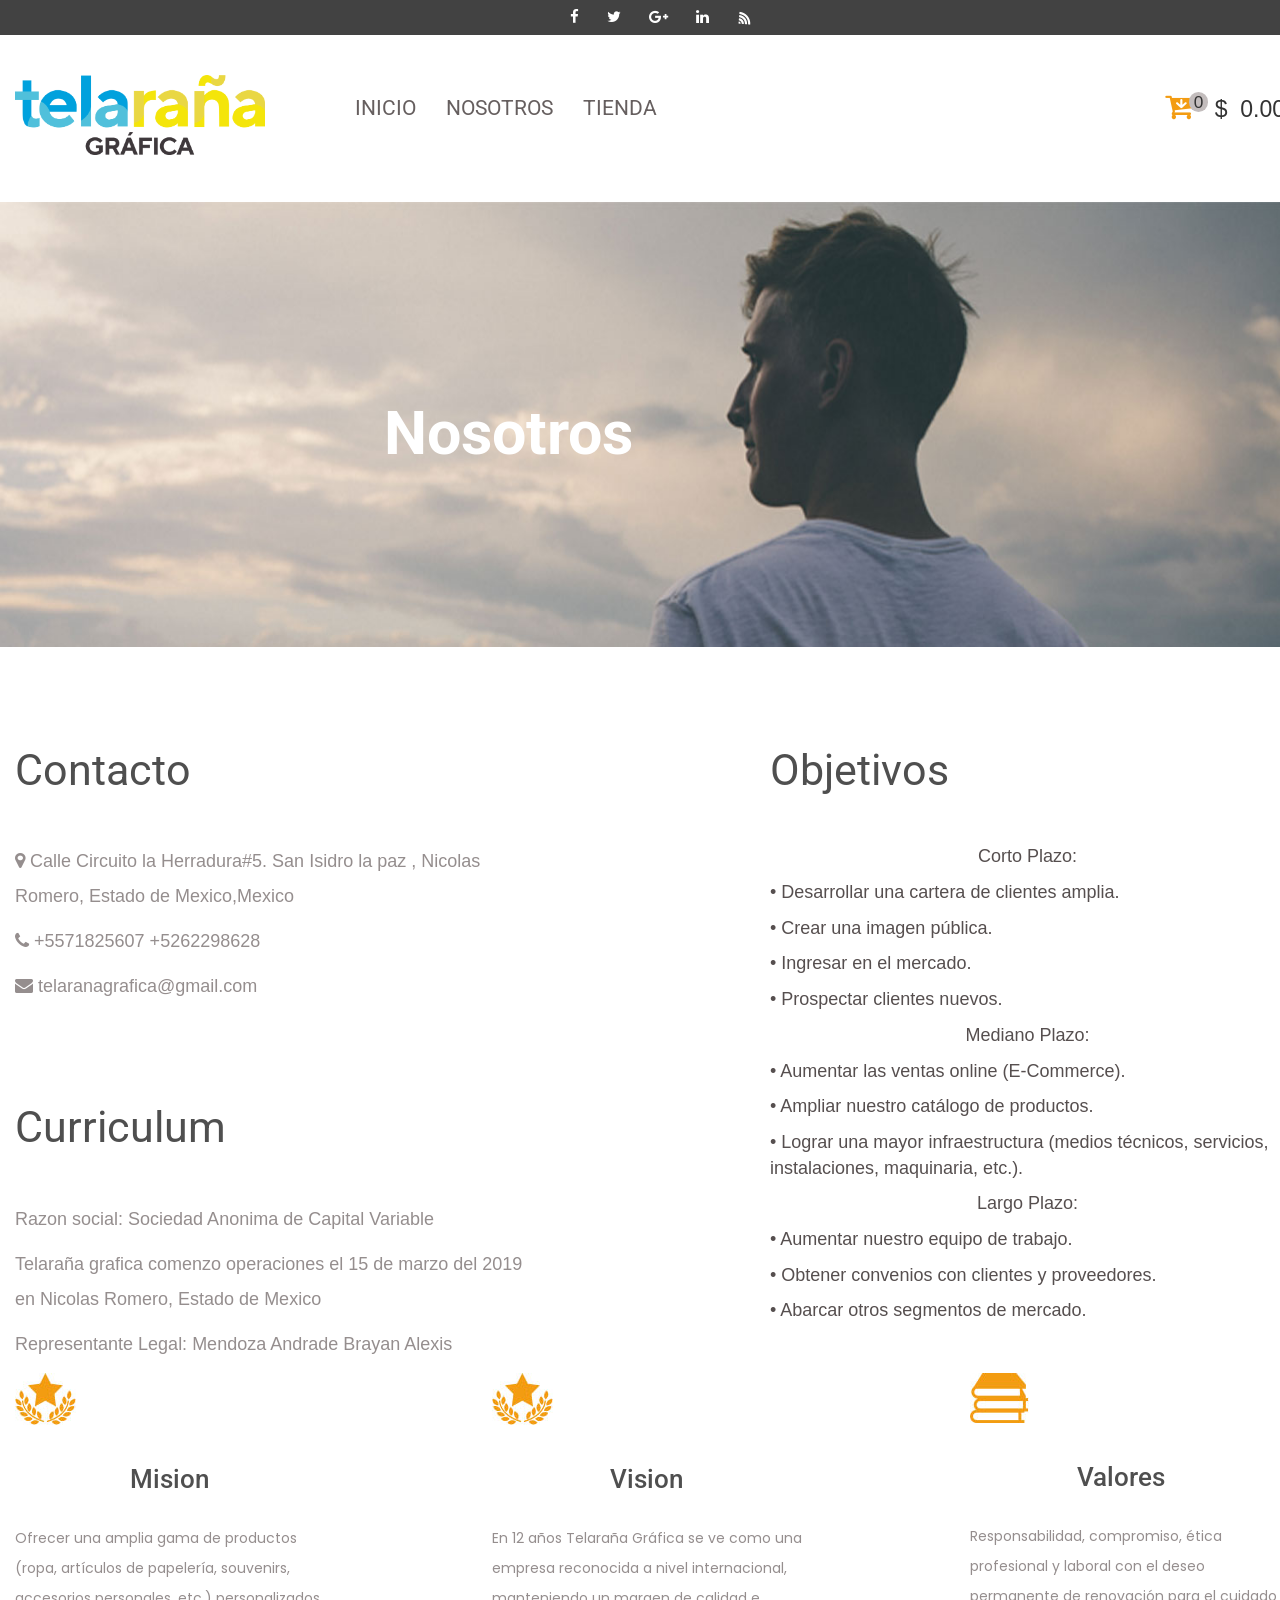
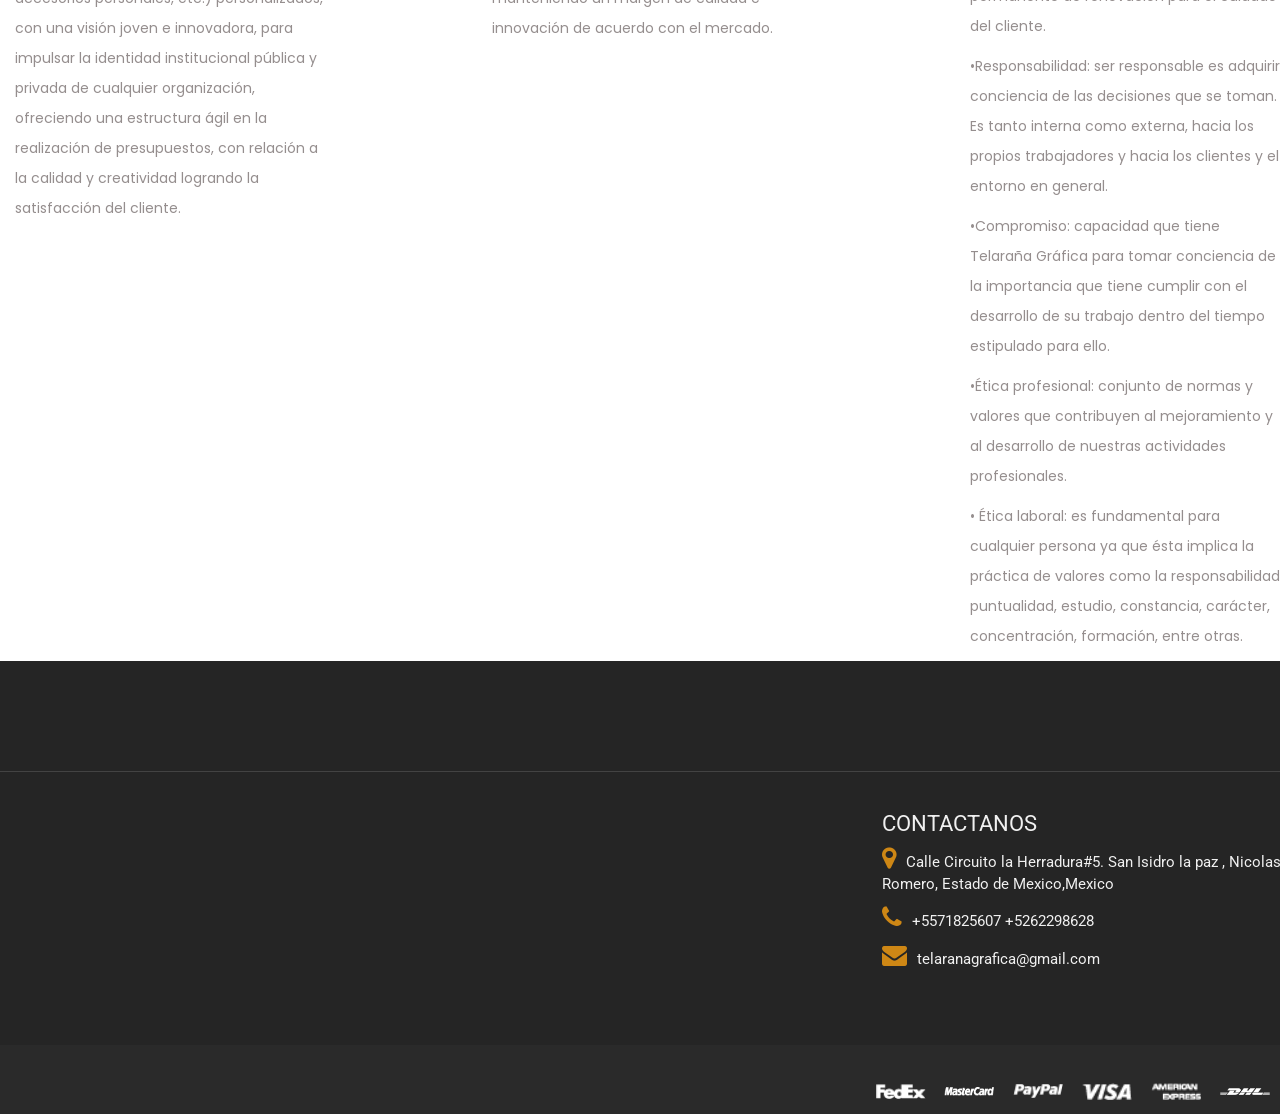
<file: html/Nosotros.html>
<!DOCTYPE html>
<html lang="en">
<head>
    <meta charset="UTF-8">
   <title>TelaranaGrafica</title>
    <link href="https://fonts.googleapis.com/css?family=Poppins" rel="stylesheet">
    <link href="https://fonts.googleapis.com/css?family=Roboto:300,400,500,700,900" rel="stylesheet">
    <link rel="stylesheet" href="../css/bootstrap.css">
    <link rel="stylesheet" href="../css/font-awesome.min.css">
    <link rel="stylesheet" href="style.css">
</head>
<body>
<header>
    <section class="header-top">
        <div class="container">
            <div class="row">
                <div class="col-md-4">
                   
              </div>
                <div class="col-md-4">
                    <div class="icon">
                       <a href="#"><i class="fa fa-facebook"></i></a>
                       <a href="#"><i class="fa fa-twitter"></i></a>
                       <a href="#"><i class="fa fa-google-plus"></i></a>
                       <a href="#"><i class="fa fa-linkedin"></i></a>
                       <a href="#"><i class="fa fa-wifi"></i></a>
                    </div>
                </div>
                <div class="col-md-4">
                   <div class="a-right">
                    
                  </div>
                </div>
            </div>
        </div>
    </section>
    <div class="clear"></div>
    <section class="header">
        <div class="container">
            <div class="row">
                <div class="col-md-3">
                   <div class="logo">
                    <a href="#"><h2><img src="../img/LETRAS.png" alt="" style="width:250px; height:80px;"></h2></a>
                   </div>
                </div>
                <div class="col-md-7">
                    <ul class="nav navbar-nav">
                  <li class="active"><a href="../index.html">INICIO</a></li>
                      <li><a href="Nosotros.html">NOSOTROS</a></li>
                      <li><a href="Produc.html">TIENDA</a>
                  
                  </ul>
                </div>
                <div class="col-md-2">
                    <div class="cart">
                        <p><i class="fa fa-cart-arrow-down"></i><sup>0</sup> &#36;&nbsp;&nbsp;0.00</p>
                    </div>
                </div>
            </div>
            <div class="row">
                <div class="col-md-12">
                   <div class="header-part">
                    
                  </div>
                </div>
            </div>
        </div>
    </section>
</header>
<section class="slider">
    <img src="../img/slider-about.jpg" alt="Slider">
    <h3>Nosotros&nbsp;</h3>
</section>
<section class="our_skill">
    <div class="container">
        <div class="row">
            <div class="col-md-6">
                <div class="text">
                    <h2>Contacto&nbsp;&nbsp;</h2>
                    <p><p><i class="fa fa-map-marker" aria-hidden="true"></i> Calle Circuito la Herradura#5. San Isidro la paz , Nicolas Romero, Estado de Mexico,Mexico&nbsp; &nbsp; &nbsp;</p>
                </a>
                 <a href="#"><p><i class="fa fa-phone" aria-hidden="true"></i> +5571825607  +5262298628&nbsp;</p>
                 </a>
                        <a href="#"><p><i class="fa fa-envelope" aria-hidden="true"></i> telaranagrafica@gmail.com</p></a></p></p>
                </div>
	  <div class="text">
          <h2>Curriculum&nbsp;&nbsp;</h2>
          <p>Razon social: Sociedad Anonima de Capital Variable</p>
          <p>Telaraña grafica comenzo operaciones el 15 de marzo del 2019 en Nicolas Romero, Estado de Mexico </p>
                <p>Representante Legal: Mendoza Andrade Brayan Alexis &nbsp;</p>
      </div>
            </div>
            <div class="col-md-6">
                 <div class="progress_bar">
                  <h2>Objetivos&nbsp;</h2>
                  <p align="center">Corto Plazo: </p>
                  <p>• Desarrollar una cartera de clientes amplia. </p>
                  <p>• Crear una imagen pública.</p>
                  <p>• Ingresar en el mercado. </p>
                  <p>• Prospectar clientes nuevos. </p>
                  <p align="center">Mediano Plazo:</p>
                  <p>• Aumentar las ventas online (E-Commerce).</p>
                  <p>• Ampliar nuestro catálogo de productos. </p>
                  <p>• Lograr una mayor infraestructura (medios técnicos, servicios, instalaciones, maquinaria, etc.).</p>
                  <p align="center"> Largo Plazo: </p>
                  <p>• Aumentar nuestro equipo de trabajo. </p>
                  <p>• Obtener convenios con clientes y proveedores. </p>
                  <p>• Abarcar otros segmentos de mercado. </p>
                 </div>
            </div>
        </div>
    </div>
</section>
<section class="features">
    <div class="container">
        <div class="row">
            <div class="col-md-12">
            
            </div>
        </div>
        <div class="row">
            <div class="col-md-4">
               <div class="text-img left">
                   <img src="../img/logo-one.jpg">
                <h3 align="center">Mision&nbsp;</h3>
                <p> Ofrecer una amplia gama de productos (ropa, artículos de papelería, souvenirs, accesorios personales, etc.) personalizados, con una visión joven e innovadora, para impulsar la identidad institucional pública y privada de cualquier organización, ofreciendo una estructura ágil en la realización de presupuestos, con relación a la calidad y creatividad logrando la satisfacción del cliente. </p>
               </div>
            </div>
            <div class="col-md-4">
               <div class="text-img center">
                   <img src="../img/logo-one.jpg">
                <h3 align="center">Vision&nbsp;</h3>
                <p>En 12 años Telaraña Gráfica se ve como una empresa reconocida a nivel internacional, manteniendo un margen de calidad e innovación de acuerdo con el mercado.</p>
               </div>
            </div>
            <div class="col-md-4">
               <div class="text-img right">
                   <img src="../img/logo-two.jpg">
                <h3 align="center">Valores&nbsp;&nbsp;</h3>
                <p> Responsabilidad, compromiso, ética profesional y laboral con el deseo permanente de renovación para el cuidado del cliente. </p>
                <p>•Responsabilidad: ser responsable es adquirir conciencia de las decisiones que se toman. Es tanto interna como externa, hacia los propios trabajadores y hacia los clientes y el entorno en general. </p>
                <p>•Compromiso: capacidad que tiene Telaraña Gráfica para tomar conciencia de la importancia que tiene cumplir con el desarrollo de su trabajo dentro del tiempo estipulado para ello. </p>
                <p>•Ética profesional: conjunto de normas y valores que contribuyen al mejoramiento y al desarrollo de nuestras actividades profesionales. </p>
                <p>• Ética laboral: es fundamental para cualquier persona ya que ésta implica la práctica de valores como la responsabilidad, puntualidad, estudio, constancia, carácter, concentración, formación, entre otras. </p>
               </div>
            </div>
        </div>
    </div>
</section>

<footer>
    <div class="footer_top">
        <div class="container">
            <div class="row">
                <div class="col-md-4">
                    
                </div>
                <div class="col-md-4 center">
                   
                </div>
                <div class="col-md-4">
                    <div class="footer-contact">
                        <h2>CONTACTANOS</h2>
                        <a href="#"><p><i class="fa fa-map-marker" aria-hidden="true"></i>Calle Circuito la Herradura#5. San Isidro la paz , Nicolas Romero, Estado de Mexico,Mexico</p></a>
                        <a href="#"><p><i class="fa fa-phone" aria-hidden="true"></i>+5571825607  +5262298628</p></a>
                        <a href="#"><p><i class="fa fa-envelope" aria-hidden="true"></i>telaranagrafica@gmail.com</p></a>
                    </div>
                </div>
            </div>
        </div>
    </div>
    <div class="footer_bottom">
       <div class="footer_overlay"></div>
        <div class="container">
            <div class="row">
                <div class="col-md-4">
                    <div class="copy_txt">
                      
                    </div>
                </div>
                <div class="col-md-8">
                    <div class="footer_logo">
                        <img src="../img/fedex.png">
                        <img src="../img/master-card.png">
                        <img src="../img/paypal.png">
                        <img src="../img/visa.png">
                        <img src="../img/american-express.png">
                        <img src="../img/dhl.png">
                    </div>
                </div>
            </div>
        </div>
    </div>
</footer>
<script src="http://code.jquery.com/jquery-1.7.1.min.js"></script>  
<script src="../js/bootstrap.min.js"></script>  
<script src="../js/active.js"></script>  
</body>
</html>
</file>
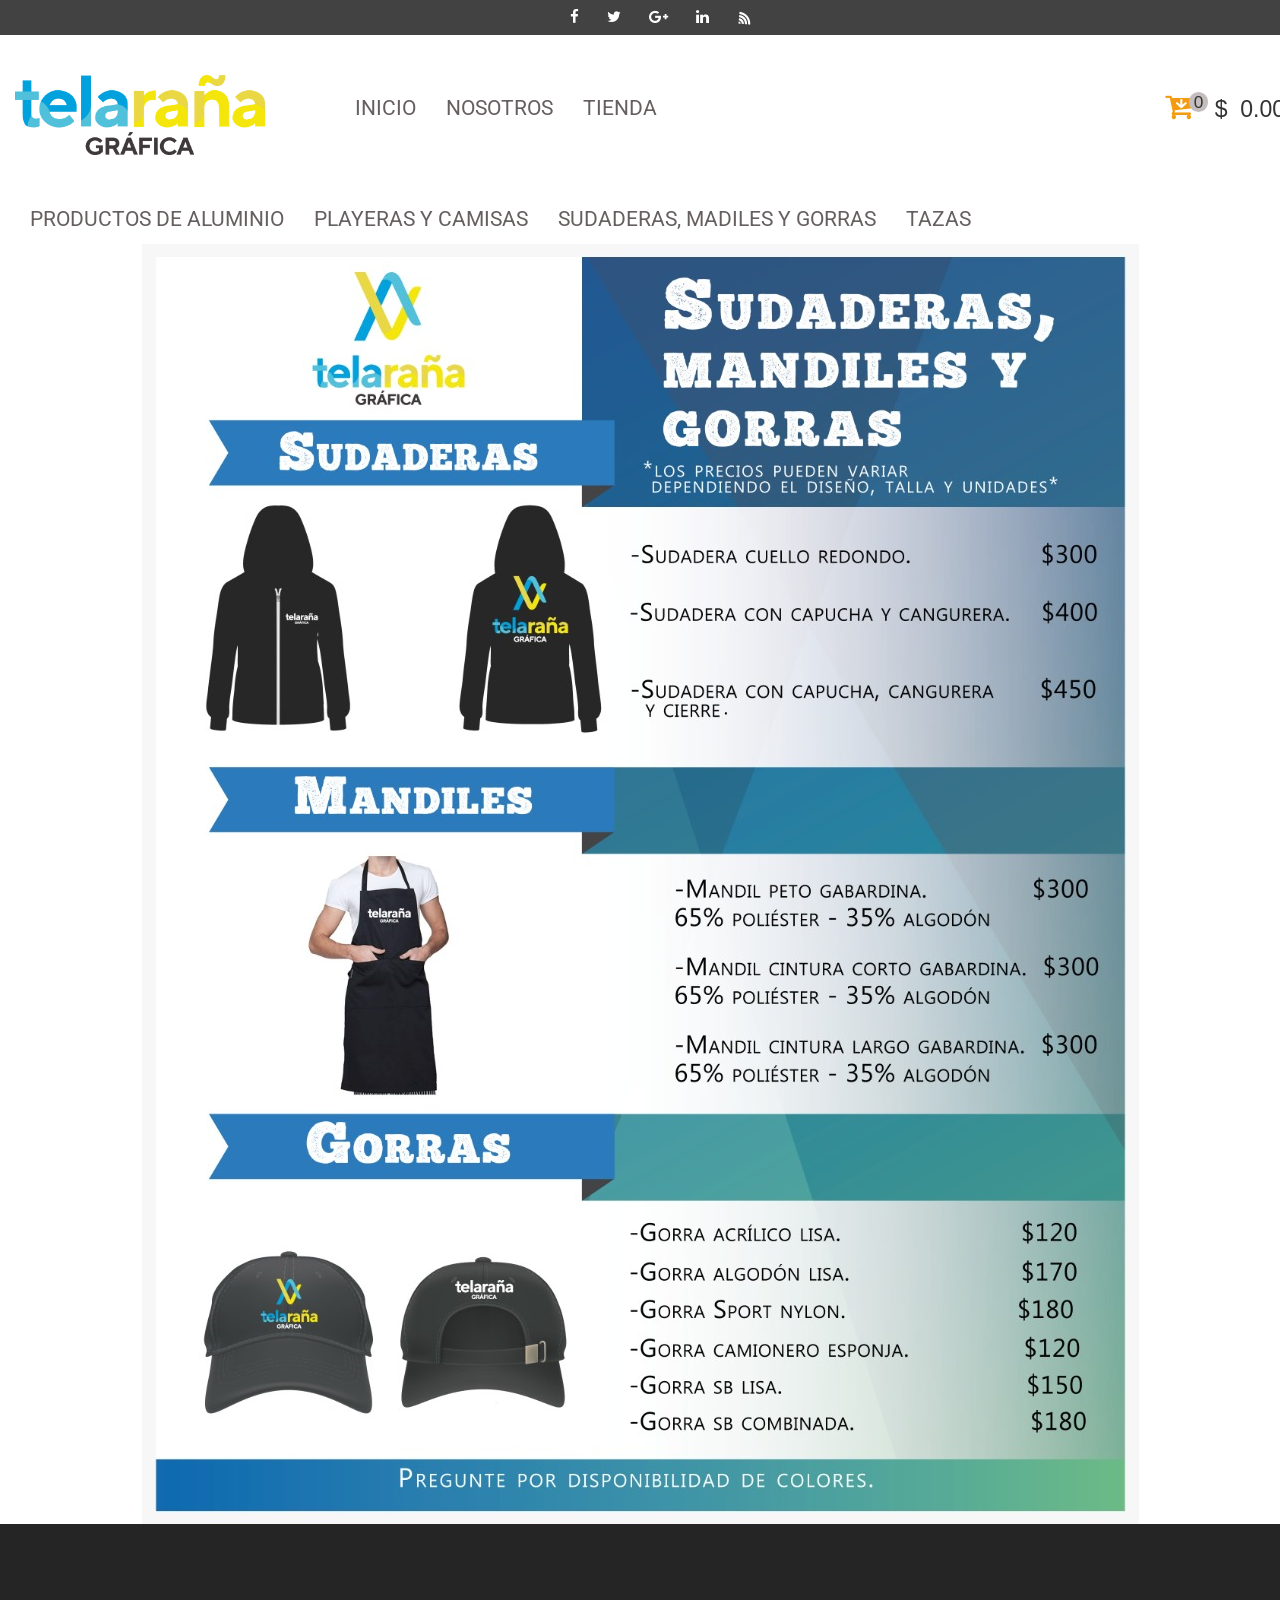
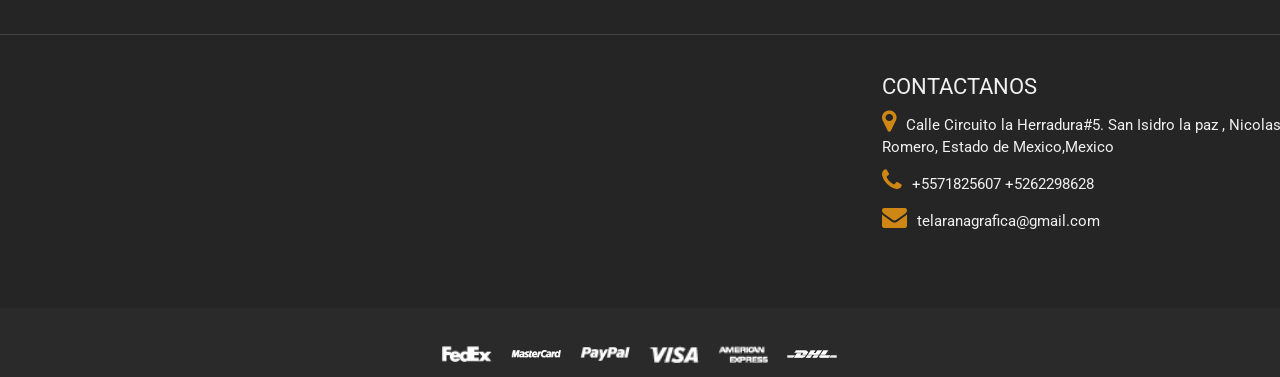
<file: html/Produc.html>
<!DOCTYPE html>
<html lang="en">
<head>
    <meta charset="UTF-8">
     <title>TelaranaGrafica</title>
    <link href="https://fonts.googleapis.com/css?family=Poppins" rel="stylesheet">
    <link href="https://fonts.googleapis.com/css?family=Roboto:300,400,500,700,900" rel="stylesheet">
    <link rel="stylesheet" href="../css/bootstrap.css">
    <link rel="stylesheet" href="../css/font-awesome.min.css">
    <link rel="stylesheet" href="../css/owl.carousel.min.css">
    <link rel="stylesheet" href="../css/owl.theme.default.min.css">
    <link rel="stylesheet" href="style.css">
</head>
<body>
<header>
    <section class="header-top">
        <div class="container">
            <div class="row">
                <div class="col-md-4">
                   
                </div>
                <div class="col-md-4">
                    <div class="icon">
                       <a href="#"><i class="fa fa-facebook"></i></a>
                       <a href="#"><i class="fa fa-twitter"></i></a>
                       <a href="#"><i class="fa fa-google-plus"></i></a>
                       <a href="#"><i class="fa fa-linkedin"></i></a>
                       <a href="#"><i class="fa fa-wifi"></i></a>
                    </div>
                </div>
                <div class="col-md-4">
                   <div class="a-right">
                     
                   </div>
                </div>
            </div>
        </div>
    </section>
    <div class="clear"></div>
    <section class="header">
        <div class="container">
            <div class="row">
                <div class="col-md-3">
                   <div class="logo">
                    <a href="#"><h2><img src="../img/LETRAS.png" alt="" style="width:250px; height:80px;"></h2>
                    </a>
                   </div>
                </div>
                <div class="col-md-7">
                    <ul class="nav navbar-nav">
                  <li class="active"><a href="../index.html">INICIO</a></li>
                      <li><a href="Nosotros.html">NOSOTROS</a></li>
                      <li><a href="Produc.html">TIENDA</a>
						
						</li>
                    
                    </ul>
                </div>
                <div class="col-md-2">
                    <div class="cart">
                        <p><i class="fa fa-cart-arrow-down"></i><sup>0</sup> &#36;&nbsp;&nbsp;0.00</p>
                    </div>
                </div>
            </div>
            <div class="row">
                <div class="col-md-12">
                  
                </div>
            </div>
        </div>
    </section>
</header>
	<section>
	 <div class="col-md-7 col-lg-12" align="center">
                    <ul class="nav navbar-nav">
                    <li class="active"><a href="single-blog.html">PRODUCTOS DE ALUMINIO</a></li>
                      <li><a href="product2.html">PLAYERAS Y CAMISAS </a></li>
                      <li><a href="Produc.html">SUDADERAS, MADILES Y GORRAS</a>
					  <li><a href="produc3.html">TAZAS</a>
						
						</li>
                    
                    </ul>
                </div>
	</section>
<section>
	<div align="center">
	<img src="../img/produc3.jpeg" alt="">
	</div>
	</section>
<footer>
    <div class="footer_top">
        <div class="container">
            <div class="row">
                <div class="col-md-4">
                 
                </div>
                <div class="col-md-4 center">
                    
                </div>
                <div class="col-md-4">
                    <div class="footer-contact">
                          <h2>CONTACTANOS</h2>
                        <a href="#"><p><i class="fa fa-map-marker" aria-hidden="true"></i>Calle Circuito la Herradura#5. San Isidro la paz , Nicolas Romero, Estado de Mexico,Mexico</p></a>
                        <a href="#"><p><i class="fa fa-phone" aria-hidden="true"></i>+5571825607  +5262298628</p></a>
                        <a href="#"><p><i class="fa fa-envelope" aria-hidden="true"></i>telaranagrafica@gmail.com</p></a>
                    </div>
                </div>
            </div>
        </div>
    </div>
    <div class="footer_bottom">
       <div class="footer_overlay"></div>
        <div class="container">
            <div class="row">
                
                <div class="col-md-8">
                    <div class="footer_logo">
                        <img src="../img/fedex.png">
                        <img src="../img/master-card.png">
                        <img src="../img/paypal.png">
                        <img src="../img/visa.png">
                        <img src="../img/american-express.png">
                        <img src="../img/dhl.png">
                    </div>
                </div>
            </div>
        </div>
    </div>
</footer>
<script src="../js/jquery-3.1.1.min.js"></script>
<script src="../js/bootstrap.min.js"></script>  
<script src="../js/owl.carousel.min.js"></script> 
<script src="../js/active.js"></script>  
</body>
</html>
</file>
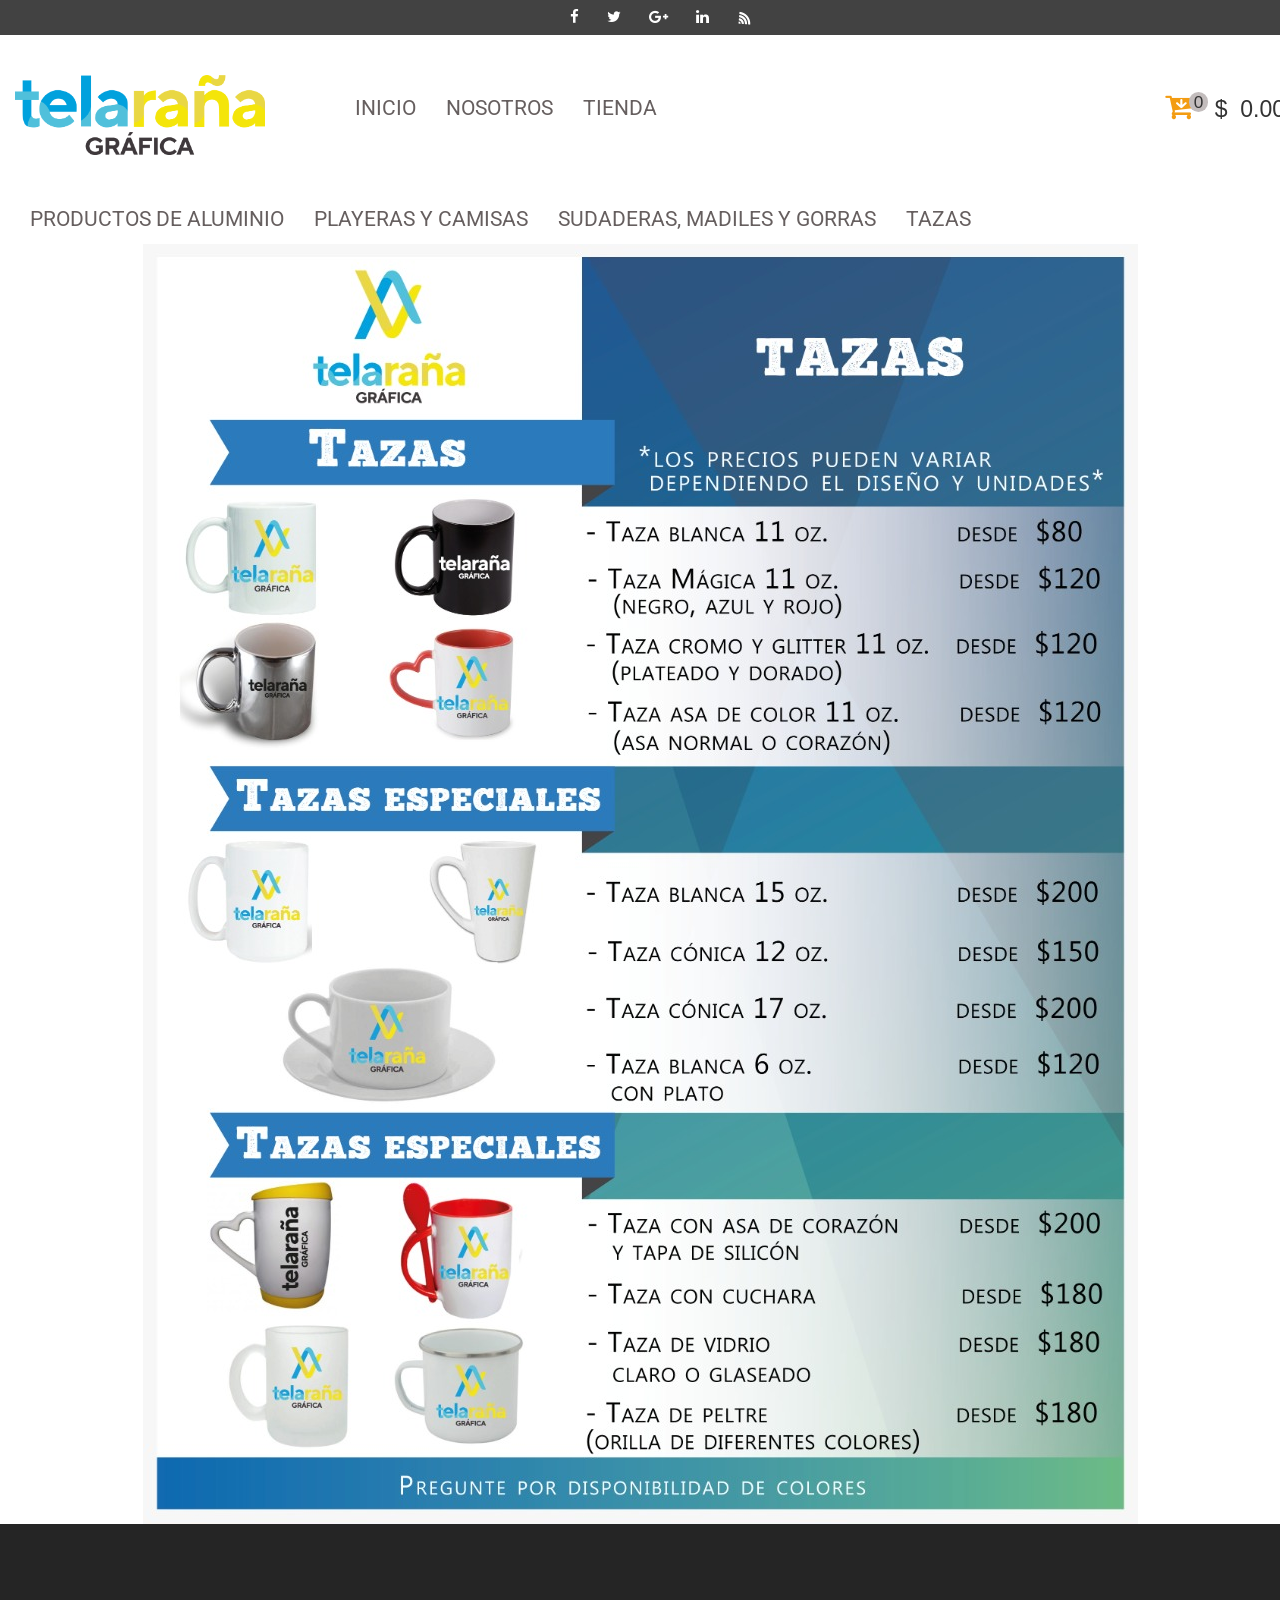
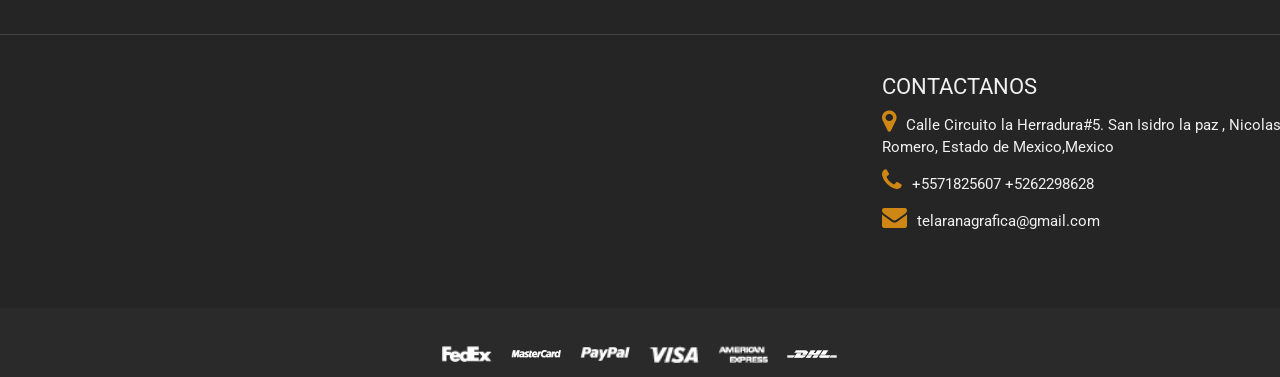
<file: html/produc3.html>
<!DOCTYPE html>
<html lang="en">
<head>
    <meta charset="UTF-8">
     <title>TelaranaGrafica</title>
    <link href="https://fonts.googleapis.com/css?family=Poppins" rel="stylesheet">
    <link href="https://fonts.googleapis.com/css?family=Roboto:300,400,500,700,900" rel="stylesheet">
    <link rel="stylesheet" href="../css/bootstrap.css">
    <link rel="stylesheet" href="../css/font-awesome.min.css">
    <link rel="stylesheet" href="../css/owl.carousel.min.css">
    <link rel="stylesheet" href="../css/owl.theme.default.min.css">
    <link rel="stylesheet" href="style.css">
</head>
<body>
<header>
    <section class="header-top">
        <div class="container">
            <div class="row">
                <div class="col-md-4">
                   
                </div>
                <div class="col-md-4">
                    <div class="icon">
                       <a href="#"><i class="fa fa-facebook"></i></a>
                       <a href="#"><i class="fa fa-twitter"></i></a>
                       <a href="#"><i class="fa fa-google-plus"></i></a>
                       <a href="#"><i class="fa fa-linkedin"></i></a>
                       <a href="#"><i class="fa fa-wifi"></i></a>
                    </div>
                </div>
                <div class="col-md-4">
                   <div class="a-right">
                     
                   </div>
                </div>
            </div>
        </div>
    </section>
    <div class="clear"></div>
    <section class="header">
        <div class="container">
            <div class="row">
                <div class="col-md-3">
                   <div class="logo">
                    <a href="#"><h2><img src="../img/LETRAS.png" alt="" style="width:250px; height:80px;"></h2>
                    </a>
                   </div>
                </div>
                <div class="col-md-7">
                    <ul class="nav navbar-nav">
                    <li class="active"><a href="../index.html">INICIO</a></li>
                      <li><a href="Nosotros.html">NOSOTROS</a></li>
                      <li><a href="Produc.html">TIENDA</a>
						
						</li>
                    
                    </ul>
                </div>
                <div class="col-md-2">
                    <div class="cart">
                        <p><i class="fa fa-cart-arrow-down"></i><sup>0</sup> &#36;&nbsp;&nbsp;0.00</p>
                    </div>
                </div>
            </div>
            <div class="row">
                <div class="col-md-12">
                  
                </div>
            </div>
        </div>
    </section>
</header>
	<section>
	 <div class="col-md-7 col-lg-12" align="center">
                    <ul class="nav navbar-nav">
                      <li class="active"><a href="single-blog.html">PRODUCTOS DE ALUMINIO</a></li>
                      <li><a href="product2.html">PLAYERAS Y CAMISAS </a></li>
                      <li><a href="Produc.html">SUDADERAS, MADILES Y GORRAS</a>
					  <li><a href="produc3.html">TAZAS</a>
						
						</li>
                    
                    </ul>
                </div>
	</section>
<section>
	<div align="center">
	<img src="../img/produc4.jpeg" alt="">
	</div>
	</section>
<footer>
    <div class="footer_top">
        <div class="container">
            <div class="row">
                <div class="col-md-4">
                 
                </div>
                <div class="col-md-4 center">
                    
                </div>
                <div class="col-md-4">
                    <div class="footer-contact">
                          <h2>CONTACTANOS</h2>
                        <a href="#"><p><i class="fa fa-map-marker" aria-hidden="true"></i>Calle Circuito la Herradura#5. San Isidro la paz , Nicolas Romero, Estado de Mexico,Mexico</p></a>
                        <a href="#"><p><i class="fa fa-phone" aria-hidden="true"></i>+5571825607  +5262298628</p></a>
                        <a href="#"><p><i class="fa fa-envelope" aria-hidden="true"></i>telaranagrafica@gmail.com</p></a>
                    </div>
                </div>
            </div>
        </div>
    </div>
    <div class="footer_bottom">
       <div class="footer_overlay"></div>
        <div class="container">
            <div class="row">
               
                <div class="col-md-8">
                    <div class="footer_logo">
                        <img src="../img/fedex.png">
                        <img src="../img/master-card.png">
                        <img src="../img/paypal.png">
                        <img src="../img/visa.png">
                        <img src="../img/american-express.png">
                        <img src="../img/dhl.png">
                    </div>
                </div>
            </div>
        </div>
    </div>
</footer>
<script src="../js/jquery-3.1.1.min.js"></script>
<script src="../js/bootstrap.min.js"></script>  
<script src="../js/owl.carousel.min.js"></script> 
<script src="../js/active.js"></script>  
</body>
</html>
</file>
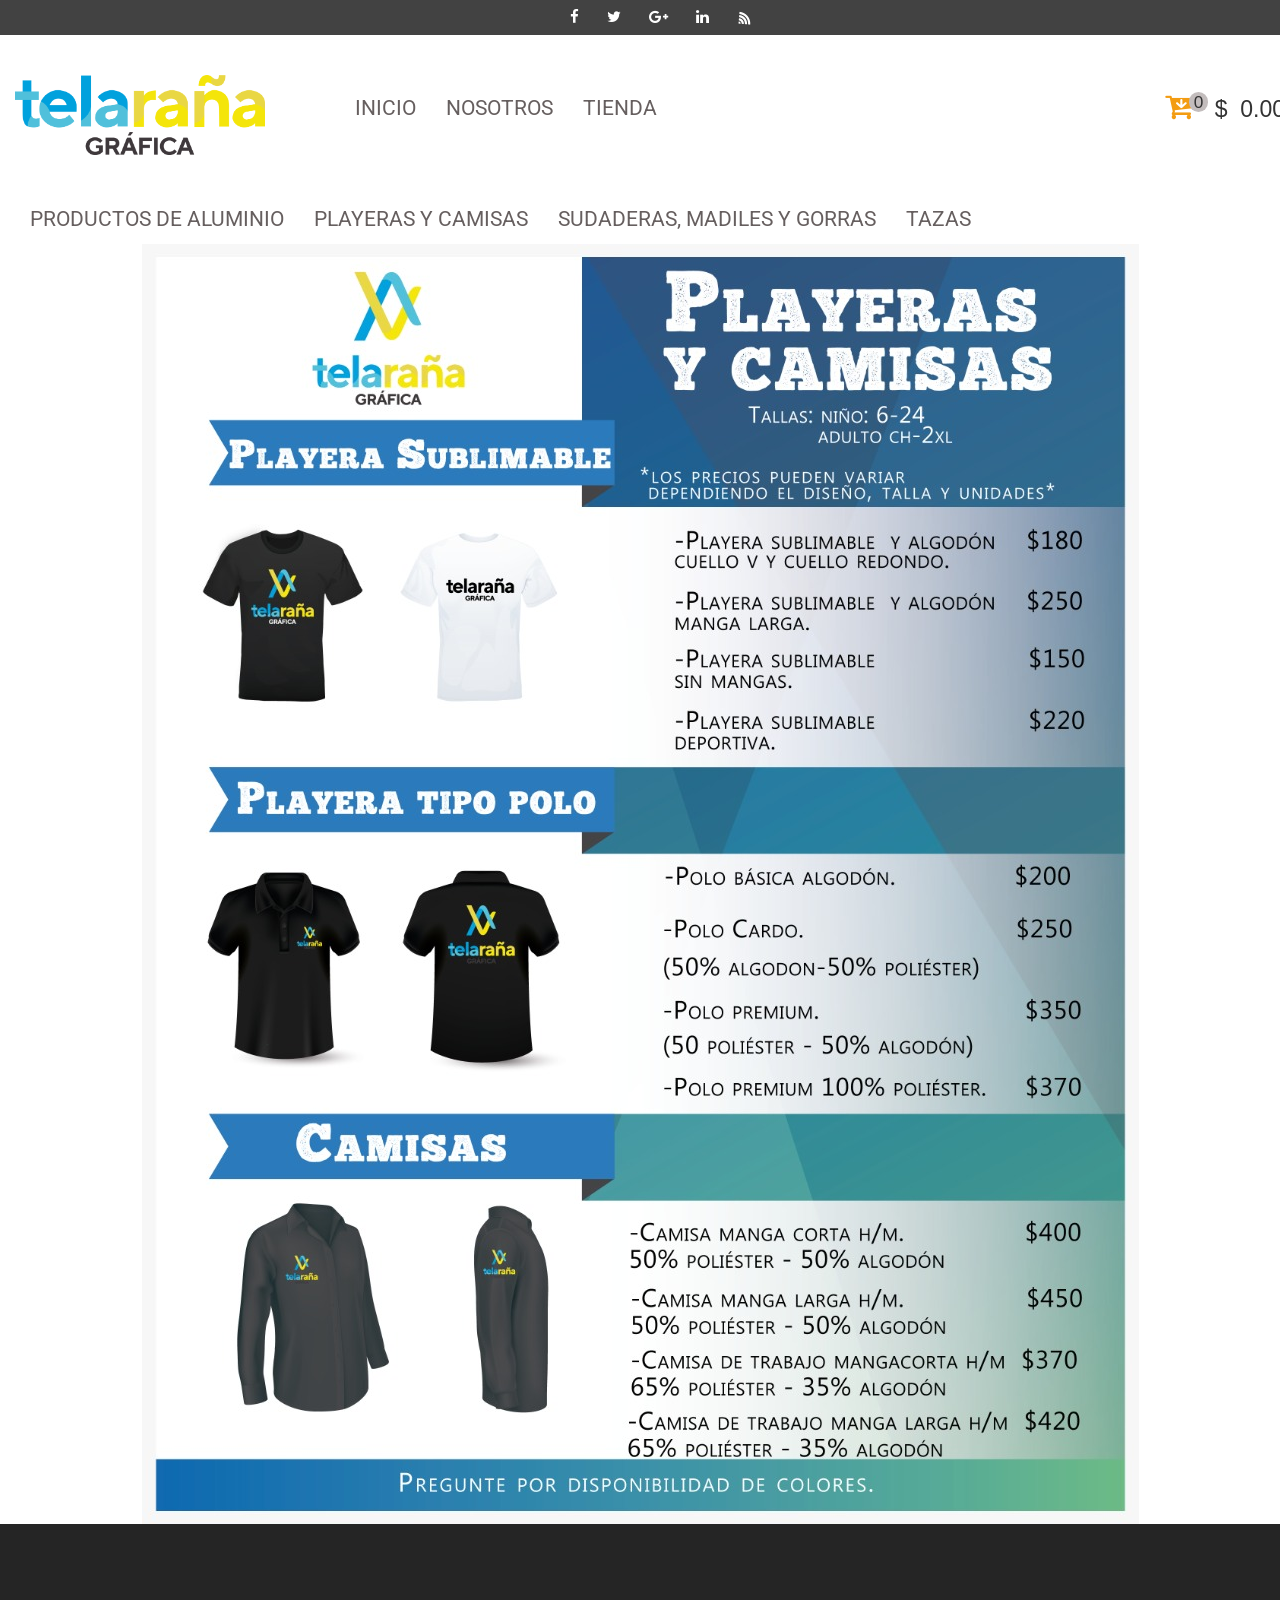
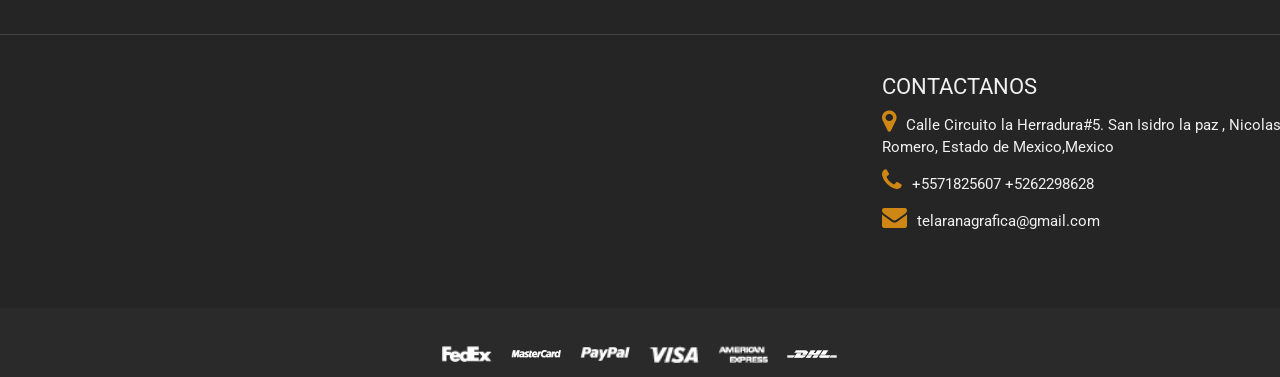
<file: html/product2.html>
<!DOCTYPE html>
<html lang="en">
<head>
    <meta charset="UTF-8">
    <title>TelaranaGrafica</title>
    <link href="https://fonts.googleapis.com/css?family=Poppins" rel="stylesheet">
    <link href="https://fonts.googleapis.com/css?family=Roboto:300,400,500,700,900" rel="stylesheet">
    <link rel="stylesheet" href="../css/bootstrap.css">
    <link rel="stylesheet" href="../css/font-awesome.min.css">
    <link rel="stylesheet" href="../css/owl.carousel.min.css">
    <link rel="stylesheet" href="../css/owl.theme.default.min.css">
    <link rel="stylesheet" href="style.css">
</head>
<body>
<header>
    <section class="header-top">
        <div class="container">
            <div class="row">
                <div class="col-md-4">
                   
                </div>
                <div class="col-md-4">
                    <div class="icon">
                       <a href="#"><i class="fa fa-facebook"></i></a>
                       <a href="#"><i class="fa fa-twitter"></i></a>
                       <a href="#"><i class="fa fa-google-plus"></i></a>
                       <a href="#"><i class="fa fa-linkedin"></i></a>
                       <a href="#"><i class="fa fa-wifi"></i></a>
                    </div>
                </div>
                <div class="col-md-4">
                   <div class="a-right">
                     
                   </div>
                </div>
            </div>
        </div>
    </section>
    <div class="clear"></div>
    <section class="header">
        <div class="container">
            <div class="row">
                <div class="col-md-3">
                   <div class="logo">
                    <a href="#"><h2><img src="../img/LETRAS.png" alt="" style="width:250px; height:80px;"></h2>
                    </a>
                   </div>
                </div>
                <div class="col-md-7">
                    <ul class="nav navbar-nav">
                    <li class="active"><a href="../index.html">INICIO</a></li>
                      <li><a href="Nosotros.html">NOSOTROS</a></li>
                      <li><a href="Produc.html">TIENDA</a>
						
						</li>
                    
                    </ul>
                </div>
                <div class="col-md-2">
                    <div class="cart">
                        <p><i class="fa fa-cart-arrow-down"></i><sup>0</sup> &#36;&nbsp;&nbsp;0.00</p>
                    </div>
                </div>
            </div>
            <div class="row">
                <div class="col-md-12">
                  
                </div>
            </div>
        </div>
    </section>
</header>
	<section>
	 <div class="col-md-7 col-lg-12" align="center">
                    <ul class="nav navbar-nav">
                     <li class="active"><a href="single-blog.html">PRODUCTOS DE ALUMINIO</a></li>
                      <li><a href="product2.html">PLAYERAS Y CAMISAS </a></li>
                      <li><a href="Produc.html">SUDADERAS, MADILES Y GORRAS</a>
					  <li><a href="produc3.html">TAZAS</a>
						
						</li>
                    
                    </ul>
                </div>
	</section>
<section>
	<div align="center">
	<img src="../img/produc2.jpeg" alt="">
	</div>
	</section>
<footer>
    <div class="footer_top">
        <div class="container">
            <div class="row">
                <div class="col-md-4">
                 
                </div>
                <div class="col-md-4 center">
                    
                </div>
                <div class="col-md-4">
                    <div class="footer-contact">
                          <h2>CONTACTANOS</h2>
                        <a href="#"><p><i class="fa fa-map-marker" aria-hidden="true"></i>Calle Circuito la Herradura#5. San Isidro la paz , Nicolas Romero, Estado de Mexico,Mexico</p></a>
                        <a href="#"><p><i class="fa fa-phone" aria-hidden="true"></i>+5571825607  +5262298628</p></a>
                        <a href="#"><p><i class="fa fa-envelope" aria-hidden="true"></i>telaranagrafica@gmail.com</p></a>
                    </div>
                </div>
            </div>
        </div>
    </div>
    <div class="footer_bottom">
       <div class="footer_overlay"></div>
        <div class="container">
            <div class="row">
              
                <div class="col-md-8">
                    <div class="footer_logo">
                        <img src="../img/fedex.png">
                        <img src="../img/master-card.png">
                        <img src="../img/paypal.png">
                        <img src="../img/visa.png">
                        <img src="../img/american-express.png">
                        <img src="../img/dhl.png">
                    </div>
                </div>
            </div>
        </div>
    </div>
</footer>
<script src="../js/jquery-3.1.1.min.js"></script>
<script src="../js/bootstrap.min.js"></script>  
<script src="../js/owl.carousel.min.js"></script> 
<script src="../js/active.js"></script>  
</body>
</html>
</file>
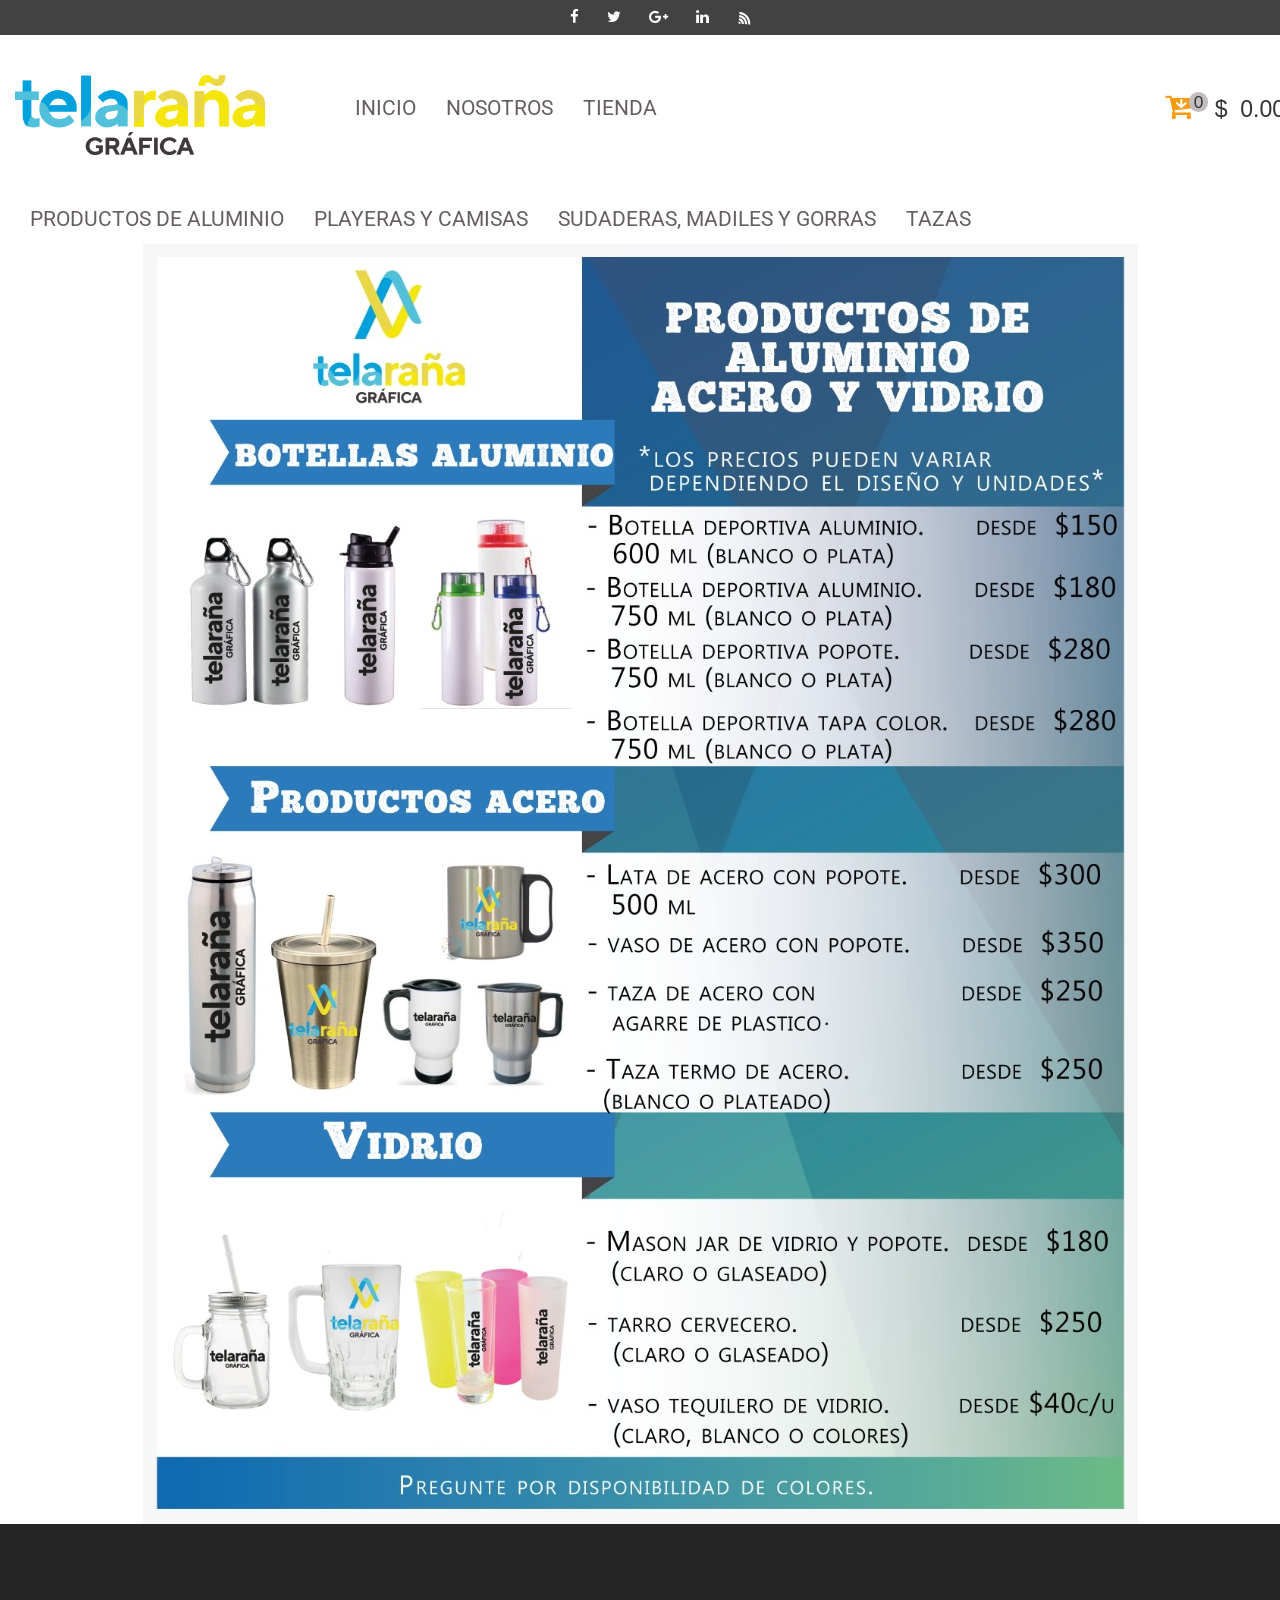
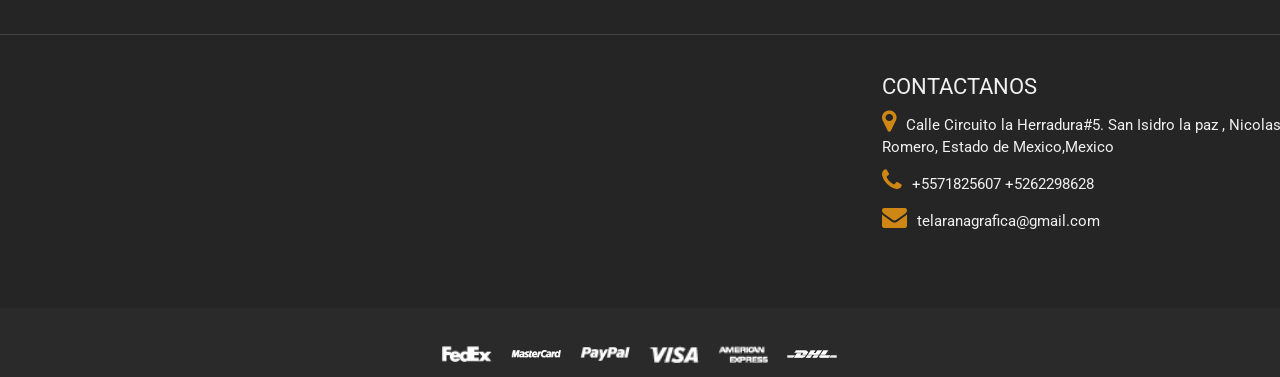
<file: html/single-blog.html>
<!DOCTYPE html>
<html lang="en">
<head>
    <meta charset="UTF-8">
   <title>TelaranaGrafica</title>
    <link href="https://fonts.googleapis.com/css?family=Poppins" rel="stylesheet">
    <link href="https://fonts.googleapis.com/css?family=Roboto:300,400,500,700,900" rel="stylesheet">
    <link rel="stylesheet" href="../css/bootstrap.css">
    <link rel="stylesheet" href="../css/font-awesome.min.css">
    <link rel="stylesheet" href="../css/owl.carousel.min.css">
    <link rel="stylesheet" href="../css/owl.theme.default.min.css">
    <link rel="stylesheet" href="style.css">
</head>
<body>
<header>
    <section class="header-top">
        <div class="container">
            <div class="row">
                <div class="col-md-4">
                   
                </div>
                <div class="col-md-4">
                    <div class="icon">
                       <a href="#"><i class="fa fa-facebook"></i></a>
                       <a href="#"><i class="fa fa-twitter"></i></a>
                       <a href="#"><i class="fa fa-google-plus"></i></a>
                       <a href="#"><i class="fa fa-linkedin"></i></a>
                       <a href="#"><i class="fa fa-wifi"></i></a>
                    </div>
                </div>
                <div class="col-md-4">
                   <div class="a-right">
                     
                   </div>
                </div>
            </div>
        </div>
    </section>
    <div class="clear"></div>
    <section class="header">
        <div class="container">
            <div class="row">
                <div class="col-md-3">
                   <div class="logo">
                    <a href="#"><h2><img src="../img/LETRAS.png" alt="" style="width:250px; height:80px;"></h2>
                    </a>
                   </div>
                </div>
                <div class="col-md-7">
                    <ul class="nav navbar-nav">
                     <li class="active"><a href="../index.html">INICIO</a></li>
                      <li><a href="Nosotros.html">NOSOTROS</a></li>
                      <li><a href="Produc.html">TIENDA</a>
						
						</li>
                    
                    </ul>
                </div>
                <div class="col-md-2">
                    <div class="cart">
                        <p><i class="fa fa-cart-arrow-down"></i><sup>0</sup> &#36;&nbsp;&nbsp;0.00</p>
                    </div>
                </div>
            </div>
            <div class="row">
                <div class="col-md-12">
                  
                </div>
            </div>
        </div>
    </section>
</header>
	<section>
	 <div class="col-md-7 col-lg-12" align="center">
                    <ul class="nav navbar-nav">
                      <li class="active"><a href="single-blog.html">PRODUCTOS DE ALUMINIO</a></li>
                      <li><a href="product2.html">PLAYERAS Y CAMISAS </a></li>
                      <li><a href="Produc.html">SUDADERAS, MADILES Y GORRAS</a>
					  <li><a href="produc3.html">TAZAS</a>
						
						</li>
                    
                    </ul>
                </div>
	</section>
<section>
	<div align="center">
	<img src="../img/produc1.jpeg" alt="">
	</div>
	</section>
<footer>
    <div class="footer_top">
        <div class="container">
            <div class="row">
                <div class="col-md-4">
                 
                </div>
                <div class="col-md-4 center">
                    
                </div>
                <div class="col-md-4">
                    <div class="footer-contact">
                          <h2>CONTACTANOS</h2>
                        <a href="#"><p><i class="fa fa-map-marker" aria-hidden="true"></i>Calle Circuito la Herradura#5. San Isidro la paz , Nicolas Romero, Estado de Mexico,Mexico</p></a>
                        <a href="#"><p><i class="fa fa-phone" aria-hidden="true"></i>+5571825607  +5262298628</p></a>
                        <a href="#"><p><i class="fa fa-envelope" aria-hidden="true"></i>telaranagrafica@gmail.com</p></a>
                    </div>
                </div>
            </div>
        </div>
    </div>
    <div class="footer_bottom">
       <div class="footer_overlay"></div>
        <div class="container">
            <div class="row">
                
                <div class="col-md-8">
                    <div class="footer_logo">
                        <img src="../img/fedex.png">
                        <img src="../img/master-card.png">
                        <img src="../img/paypal.png">
                        <img src="../img/visa.png">
                        <img src="../img/american-express.png">
                        <img src="../img/dhl.png">
                    </div>
                </div>
            </div>
        </div>
    </div>
</footer>
<script src="../js/jquery-3.1.1.min.js"></script>
<script src="../js/bootstrap.min.js"></script>  
<script src="../js/owl.carousel.min.js"></script> 
<script src="../js/active.js"></script>  
</body>
</html>
</file>
<file: html/style.css>
*{
    margin: 0;
    padding: 0;
}
a{
    text-decoration: none:  !important;
}
.header-top .fa.fa-wifi {
    -ms-transform: rotate(7deg); /* IE 9 */
    -moz-transform: rotate(7deg); /* IE 9 */
    -webkit-transform: rotate(7deg); /* Chrome, Safari, Opera */
    transform: rotate(20deg);
    -moz-transform-origin: 20% 40%;
}
.header-top .fa.fa-wifi {
  transform: rotate(50deg);
  -ms-transform: rotate(50deg);
  -moz-transform: rotate(50deg);
  -webkit-transform: rotate(50deg);
  transform-origin: 65% 40% 0;
  -ms-transform-origin: 65% 40% 0;
  -moz-transform-origin: 65% 40% 0;
  -webkit-transform-origin: 65% 40% 0;
}
.header-top {
  background: #424242 none repeat scroll 0 0;
  height: 35px;
  line-height: 35px;
}
.header-top ul li {
  display: inline;
}
.header-top ul li a {
  padding-right: 20px;
  font-size: 14px;
  font-weight: 400;
    color: #fff;
    text-decoration: none;
    font-family: 'Roboto', sans-serif;
}
.header-top i {
  color: #fff;
  font-size: 15px;
  padding-left: 24px;
}
.header-top p i {
  padding-left: 24px;
}
.header-top p {
  display: inline;
  width: 50%;
    font-size: 14px;
    font-weight: 400;
    color: #fff;
    font-family: 'Roboto', sans-serif;
}
.header-top p a {
    font-size: 14px;
    font-weight: 400;
    color: #fff;
}
.header-top span {
  padding-right: 10px;
}
.header-top .a-right {
  text-align: right;
}
.header-top .icon {
  text-align: center;
}
.header {
  height: 140px;
  margin-bottom: -33px;
  margin-top: 20px;
}
.logo h2 {
  color: #4f4f4f;
  font-family: "Roboto",sans-serif;
  font-size: 61px;
  font-weight: bold;
}
.logo > a {
  text-decoration: none;
}
.nav.navbar-nav {
  margin-top: 28px;
}
.navbar-nav > li > a {
  color: #665f5f;
  font-size: 21px;
    font-family: 'Roboto', sans-serif;
}
.nav.navbar-nav a:hover {
    background: #fff;
    color: #f39c12
}
.cart {
  text-align: right;
}
.cart > p {
  font-size: 23px;
  margin-top: 36px;
}
.cart i {
  color: #f39c12;
  font-size: 30px;
}
.cart sup {
  background: #c3bdbd;
  margin-left: -4px;
  padding: 0 5px;
  border-radius: 20px;
}
.header-part {
  margin-top: 37px;
}
.header-part > p {
  color: #3b3131;
  font-size: 13px;
  font-weight: 400;
}
.header-part span {
  color: #da9a32;
}
.slider img {
  height: 445px;
  width: 100%;
}
.slider{
    position: relative;
}
.slider h3 {
  color: #fff;
  font-family: "Roboto",sans-serif;
  font-size: 61px;
  font-weight: bold;
  left: 30%;
  position: absolute;
  top: 45%;
}
.progress-bar{
    background-color: #f39c12;
}
.progress_bar {
  padding-left: 105px;
}
.progress_bar p {
  color: #564f4f;
  margin: 0 0 10px;
  font-size: 18px;
}
.progress {
  height: 10px;
  margin-bottom: 10px;
}
.our_skill h2 {
  color: #4f4f4f;
  font-family: "Roboto",sans-serif;
  font-size: 43px;
  font-weight: 400;
  margin: 100px 0 50px;
}
.our_skill .text {
  padding-right: 105px;
}
.our_skill .text p{
    font-size: 18px;
    color: #958e8e;
    line-height: 35px;
    font-weight: 400;
}
.features h2 {
  color: #4f4f4f;
  font-size: 43px;
  margin: 115px 0;
  text-align: center;
}
.features .text-img {
    width: 315px;
}
.text-img.left {
  float: left;
}
.text-img.center {
  margin: 0 auto;
}
.text-img.right {
  float: right;
}
.features h3 {
  color: #4f4f4f;
  font-size: 26px;
  padding: 20px 0px;
    font-family: 'Roboto', sans-serif;
}
.features p {
  color: #958e8e;
  font-family: "Poppins",sans-serif;
  font-size: 14px;
  font-weight: 400;
  line-height: 30px;
}
.team {
  padding-bottom: 92px;
}
.team h2 {
  color: #4f4f4f;
  font-family: "Poppins",sans-serif;
  font-size: 43px;
  font-weight: 400;
  margin: 130px 0 80px;
  text-align: center;
}
.teams > img {
  width: 100%;
}
.team .teams {
  padding: 0px 20px 0;
  position: relative;
  width: 100%;
  margin-top: 20px;
}
.teams > .overlay {
  background: rgba(0, 0, 0, 0.5) none repeat scroll 0 0;
  height: 100%;
  opacity: 0;
  position: absolute;
  top: 0;
  width: 260px;
}
.teams .icon {
  opacity: 0;
  position: absolute;
  text-align: center;
  top: 115px;
  width: 100%;
  z-index: 1;
}
.teams .icon i {
  font-size: 26px;
    color: #f39c12;
    margin-right: 12px;
}
.team h3 {
  text-align: center;
  font-size: 22px;
  font-weight: 400;
    font-family: "Poppins",sans-serif;
    color: #7e7e7e;
}
.team p {
  color: #bcbcbc;
  font-family: "Poppins",sans-serif;
  font-size: 14px;
  font-weight: 400;
  text-align: center;
  margin-bottom: 50px;
}
.teams:hover>.overlay{
    opacity: 1
}
.teams:hover>.icon{
    opacity: 1
}
.footer_top {
  background: #252525 none repeat scroll 0 0;
  padding-top: 110px;
}
.footer_top h2 {
  color: #f0f0f0;
  font-family: "Roboto",sans-serif;
  font-size: 22px;
  font-weight: 400;
  margin-top: 40px;
}
.footer_top p {
  color: #f0f0f0;
  font-size: 13px;
  font-weight: 400;
  font-family: "Roboto",sans-serif;
}
.footer_top > .container{
  border-top: 1px solid #434343;
    padding-bottom: 65px
}
.footer-contact {
  float: right;
}
.footer-contact p {
    font-size: 15px;
}
.col-md-4.center {
  text-align: center;
}

.col-md-4.center p {
  margin-left: -60px;
}

.footer_top p i {
  color: #ce8715;
  font-size: 13px;
    margin-right: 10px
}
.footer_top .footer-contact p i {
    font-size: 25px;
}
.footer_bottom {
  background: #2a2a2a none repeat scroll 0 0;
  padding: 35px 0 14px;
  position: relative;
}
.footer_overlay {
  background: rgba(42,42,42,.5);
  height: 100%;
  position: absolute;
  width: 100%;
  top: 0;
}
.footer_logo {
  text-align: right;
}
.footer_logo > img {
  width: 50px;
  margin-right: 15px;
}
.copy_txt p {
  color: #fff;
  font-family: "Roboto",sans-serif;
  font-size: 13px;
  font-weight: 400;
  line-height: 29px;
}
.copy_txt p span {
  color: #f39c12;
}

/*404 error page*/
.slider.error img {
  height: 214px;
  margin: 110px 0 58px;
  width: 440px;
}
.slider .text {
  margin-bottom: 134px;
  padding-left: 18px;
  text-align: center;
}
.slider .text h2 {
  color: #434343;
  font-family: "Roboto",sans-serif;
  font-size: 61px;
  font-weight: 400;
  margin-bottom: 30px;
}
.slider .text p {
  color: #959595;
  font-family: "Roboto",sans-serif;
  font-size: 19px;
  font-weight: 400;
  line-height: 25px;
  margin-bottom: 18px;
}
.slider .text span {
  color: #f39c12;
}
.slider .text h4 {
  color: #434343;
  font-family: "Roboto",sans-serif;
  font-size: 20px;
  font-weight: 400;
  padding: 27px 0 15px;
}
.slider .text input[type="search"] {
  background: #dcdcdc;
  border: medium none;
  width: 245px;
}
.slider .text input[placeholder] {
  font-size: 20px;
  font-weight: 400;
  padding: 10px;
}
.slider .text button {
  background: #f39c12 none repeat scroll 0 0;
  border: medium none;
  color: #fff;
  font-size: 25px;
  font-weight: 400;
  margin-left: -4px;
  padding: 5px 15px 8px;
}

/*Contact page*/
.contact-us {
  margin: 90px 0px 110px
}

.contact-us h2{
    font-size: 38px;
    font-weight: 400;
    font-family: "Roboto",sans-serif;
}
.get_in_touch {
  padding-left: 70px;
}
.contact-us form p {
  color: #383838;
  font-family: "Roboto",sans-serif;
  font-size: 16px;
  font-weight: 400;
  margin: 0;
  padding: 28px 0 0;
}
.contact-us form input {
  border: 1px solid #c0c0c0;
  height: 40px;
  padding: 0 20px;
  width: 100%;
  background: #f8f8f8;
}
.contact-us form textarea {
  background: #f8f8f8 none repeat scroll 0 0;
  border: 1px solid #c0c0c0;
  height: 230px;
  padding: 0 20px;
  width: 100%;
}
.contact-us input[type="submit"] {
  background: #fe931f none repeat scroll 0 0;
  border: medium none;
  color: #fff;
  font-size: 25px;
  font-weight: 400;
  margin-top: 31px;
  text-transform: uppercase;
  width: 105px;
}
.contact-us .contact_icon .icon {
  float: left;
}
.contact-us .contact_icon .icon i {
  background: #fe931f none repeat scroll 0 0;
  color: #fff;
  font-size: 28px;
  padding: 8px 0;
  text-align: center;
  width: 50px;
}
.contact-us .contact_icon .c_text {
  float: left;
  margin-left: 13px;
}
.contact-us .contact_icon .c_text p{
    line-height: 20px
}
.contact-us .contact_icon .c_text p {
  line-height: 10px;
  margin-top: 7px;
  color: #333333;
  font-family: "Roboto",sans-serif;
  font-size: 16px;
  font-weight: 400;
}
.contact-us .contact_icon {
  margin-left: -10px;
  margin-top: 50px;
}

/*Blog Page*/

.blog_slider {
  margin-bottom: 105px;
  margin-top: 55px;
  position: relative;
}

.blog_slider h2 {
  color: #fff;
  font-family: "Roboto",sans-serif;
  font-size: 58px;
  font-weight: 400;
  left: 46.2%;
  position: absolute;
  text-align: center;
  top: 40px;
}

.blog_slider > img {
  width: 100%;
    height: 170px
}
.blog_overlay {
  position: absolute;
  background: rgba(0,0,0,.5);
  width: 100%;
  height: 100%;
}
.blog-slide-text .b-slide > img {
  width: 100%;
}
.blog-slide-text .b-text > h2 {
  color: #f39c12;
  font-size: 22px;
  font-weight: 400;
  margin: 0;
  padding: 3px 0 10px;
}
.blog-slide-text .b-text > p {
  border-bottom: 1px solid #898989;
  color: #898989;
  font-size: 15px;
  font-weight: 400;
  margin: 0;
  padding: 5px 0;
}
.col-md-9 > .b-slide-text {
  padding: 50px 0;
}
.blog-slide-text .b-text i {
  margin-right: 10px;
}
.blog-slide-text .b-text span {
  margin-right: 10px;
}
.blog-slide-text .b-text > h4 {
  color: #898989;
  font-size: 14px;
  font-weight: 400;
  line-height: 23px;
  margin: 0;
  padding: 10px 0;
  text-align: justify;
}
.blog-slide-text .b-text a.read-more {
  color: #f39c12;
  text-decoration: none;
  text-transform: uppercase;
  font-size: 15px;
  font-family: "Roboto",sans-serif;
}

.blog-sidebar h2 {
  color: #f39c12;
  font-family: "Roboto",sans-serif;
  font-size: 22px;
  font-weight: 400;
  margin: 0;
  padding: 50px 0 25px;
}
.resent-post {
  border: 1.5px solid #bfb7b7;
}
.resent-post > img {
  float: left;
}
.resent-post .text {
  float: right;
  padding: 18px 0;
}
.resent-post .text > h3 {
    font-size: 17px;
    color: #2a2a2a;
    margin: 0;
  font-weight: 400;
  font-family: "Roboto",sans-serif;
}
.resent-post .text > p {
    font-size: 13px;
    margin: 0;
  font-weight: 400;
  font-family: "Roboto",sans-serif;
}
.resent-post-single {
  border-bottom: 1px solid #bfb7b7;
  margin: 0 10px;
  padding: 10px 0;
}
.resent-post-single:last-child {
  border: medium none;
}
.categorie {
  border: 1.5px solid #bfb7b7;
  padding: 0;
}
.categorie p {
  color: #434343;
  font-family: "Roboto",sans-serif;
  font-size: 16px;
  font-weight: 400;
  margin: 5px 0;
  padding: 5px 0 5px 35px;
}
.categorie p:hover {
  color: #fff;
    background: #f39c12
}
.tags{
  border: 1.5px solid #bfb7b7;
    padding: 35px 12px
}
.tags span {
  background: #ececec none repeat scroll 0 0;
  color: #4b4b4b;
  display: inline-block;
  font-family: "Roboto",sans-serif;
  font-size: 16px;
  margin: 5px 2px;
  padding: 5px 8px;
}
.pagination li a{
    background: #c8c8c8;
    color: #2a2a2a;
    font-size: 25px;
    font-family: "Roboto",sans-serif;
    margin: 0px 6px
}
.pagination li a:hover{
    background: #f39c12;
    color: #fff
}
.pagination {
  margin: 20px 0 95px;
  padding-left: 22%;
}

/*single product*/
.stylish-product {
  margin-top: 115px;
}
.single-product-slider > img {
  width: 515px;
}
.single-product-text {
  margin-left: 38px;
}
.stylish-product .small-slider {
  margin-top: 4px;
}
.single-product-text h1 {
  font-size: 50px;
  margin: 0;
    font-family: "Roboto",sans-serif;
    font-weight: 400;
    color: #4c4c4c;
}
.single-product-text h2 {
  color: #606060;
  font-family: "Roboto",sans-serif;
  font-size: 26px;
  font-weight: 400;
  margin: 0;
  padding: 25px 0;
}
.single-product-text h5.love {
  margin-top: 60px;
}
.single-product-text h6 {
  color: #4f4f4f;
  font-size: 15px;
    font-family: "Roboto",sans-serif;
    font-weight: 400;
}
.single-product-text h3 {
  color: #4f4f4f;
  font-size: 18px;
    font-family: "Roboto",sans-serif;
    font-weight: 400;
}
.single-product-text select {
  background: #f1f1f1 none repeat scroll 0 0;
  border: medium none;
  padding: 2px 20px;
  width: 230px;
}
.single-product-text option {
  background: #f1f1f1 none repeat scroll 0 0;
  margin: 2px 0;
  padding: 10px 20px;
    border-bottom: 1px solid #000
}
.single-product-text option:last-child {
  border-bottom: medium none;
}
.product_description {
  margin-top: 35px;
}
.single-product-text h4 {
  padding-top: 30px;
    font-size: 18px;
    font-family: "Roboto",sans-serif;
    font-weight: 400;
    color: #504d4d
}
.single-product-text h4 i {
    color: #f39c12;
    margin-right: 10px;
}
.single-product-text h5 {
  color: #3a3a3a;
  font-family: "Roboto",sans-serif;
  font-size: 18px;
  font-weight: 400;
  margin-top: 25px;
}
.single-product-text h5 span {
  border: 1px solid #a29c9c;
  font-size: 14px;
  margin-right: 5px;
  padding: 3px 6px;
    font-family: "Roboto",sans-serif;
    font-weight: 400;
}
.single-product-text h5 span:first-child {
  margin-left: 15px;
}
.single-product-text h5.tag span {
  margin-left: 72px
}
.single-product-text p span i {
  color: #898989;
}
.single-product-text p i {
  color: #f39c12;
  font-size: 22px;
  margin: 0;
  padding-right: 5px;
}
.single-product-text p span i {
  color: #898989;
}
.count_c{
    padding: 50px 0
}
.single-product-text .count{
    float: left
}

.single-product-text p.icon i {
  color: #f39c12;
  font-size: 20px;
  margin: 0;
  padding-right: 15px;
}

.single-product-text p.icon i:hover {
  color: #000;
}
.single-product-text .cart p {
  background: #f39c12 none repeat scroll 0 0;
  color: #fff;
  font-family: "Roboto",sans-serif;
  font-size: 17px;
  margin-top: -1px;
  padding: 10px 15px;
  float: left;
  font-weight: 400;
  margin-left: 10px;
}
.count > p {
  border: 1px solid #000;
  padding: 10px 17px;
  position: relative;
  text-align: center;
  width: 42px;
}
.count > p::after {
  border: 1px solid #000;
  content: "+";
  padding: 2px 16px;
  position: absolute;
  right: -1px;
  top: -26px;
}
.count > p::before {
  border: 1px solid #000;
  content: "-";
  font-size: 19px;
  padding: 0 17px;
  position: absolute;
  right: -1px;
  top: 40px;
}

.product_description h2 {
  border-bottom: 1px solid #d0cece;
  padding-bottom: 11px;
  margin: 130px 0 40px;
}
.product_description span.description {
  background: #f39c12 none repeat scroll 0 0;
  color: #fff;
  font-family: "Roboto",sans-serif;
  font-size: 24px;
  font-weight: 400;
  padding: 12px;
}
.product_description span.review {
  border-right: 1px solid #d0cece;
  border-top: 1px solid #d0cece;
  font-family: "Roboto",sans-serif;
  font-size: 24px;
  font-weight: 400;
  padding: 11px 10px 12px;
    color: #515151
}
.product_description h3 {
  color: #515151;
  font-family: "Roboto",sans-serif;
  font-size: 22px;
  font-weight: 400;
  margin: 42px 0 0;
}
.product_description p {
  color: #878181;
  font-family: "Roboto",sans-serif;
  font-size: 16px;
  font-weight: 400;
  line-height: 30px;
  margin-top: 33px;
}
.related-products .bar {
  margin: 120px 0 70px;
  text-align: center;
}
.brands .bar {
  margin: 120px 0 70px;
  text-align: center;
}
.latest-product .bar {
  margin: -47px 0 70px;
  text-align: center;
}
.best-seller {
  margin-top: 15px;
}
.best-seller .bar {
  margin: -47px 0 70px;
  text-align: center;
}
.bar > h2 {
  color: #515151;
  font-family: 'Roboto Condensed', sans-serif;
  font-size: 31px;
  font-weight: 400;
  margin: 127px 0 0;
}
.bar{
    position: relative;
    
}
.bar::after {
  background: #d0cece;
  bottom: 8px;
  content: "";
  height: 2px;
  left: 51%;
  position: absolute;
  width: 85px;
}
.bar::before {
  background: #d0cece;
  bottom: 8px;
  content: "";
  height: 2px;
  right: 51%;
  position: absolute;
  width: 85px;
}
.s_product{
    position: relative;
}
.product {
  margin-bottom: 106px;
}
.s_product > img {
  width: 100%;
}
.s_product h2 {
  background: #e8eced none repeat scroll 0 0;
  border-radius: 52%;
  color: #eec787;
  font-size: 15px;
  font-weight: 400;
  padding: 20px 8px;
  position: absolute;
  right: 18px;
  top: -13px;
}
.s_product > h3 {
  background: #f39c12 none repeat scroll 0 0;
  bottom: -30px;
  color: #fff;
  font-family: "Roboto",sans-serif;
  font-size: 18px;
  font-weight: 400;
  left: 25%;
  padding: 13px 38px;
  position: absolute;
  text-align: center;
}
.s_product h4 {
  background: rgba(0,0,0,.5);
  bottom: -10px;
  position: absolute;
  text-align: center;
  width: 100%;
  font-size: 16px;
  font-weight: 400;
  color: #fff;
  padding: 20px 0px;
    font-family: "Roboto",sans-serif;
    opacity: 0;
}
.s_product .s_overlay{
    position: absolute;
    background: rgba(0,0,0,.4);
    width: 100%;
    height: 100%;
    top: 0;
    opacity: 0;
}
.s_product i {
  font-size: 18px;
  margin-right: 10px;
}
.s_product:hover > .s_overlay{
    opacity: 1
}
.s_product:hover > h4{
    opacity: 1
}
.s_product:hover > h3{
    opacity: 0
}
.rate > h3 {
  margin: 0;
  padding-top: 40px;
    font-size: 18px;
    font-weight: 400;
    font-family: "Roboto",sans-serif;
    color: #3d3d3d;
}
.rate > p {
  margin-top: 5px;
}
.rate > p i {
  color: #f39c12;
    margin-right: 5px;
}
.rate > p span i {
  color: #b8b8b8;
}
.rate > h5 {
  margin-top: -3px;
  padding: 0;
    font-size: 18px;
    font-weight: 400;
    font-family: "Roboto",sans-serif;
    color: #3d3d3d;
}
/*single blog page*/

.blog-slide-text .one p {
  color: #969696;
  font-size: 17px;
  line-height: 32px;
  margin-top: 21px;
    font-weight: 400;
    font-family: "Roboto",sans-serif;
}
.owl-nav .owl-prev{
    float: left;
    text-transform: uppercase;
    border: 1px solid #bfb6b6;
    padding: 5px 10px;
    
}
.owl-nav .owl-prev:hover{
    background: #f39c12;
    border: 1px solid #f39c12;
    color: #fff;
    font-weight: 400;
    font-family: "Roboto",sans-serif;
    
}
.owl-nav .owl-next{
    float: right;
    text-transform: uppercase;
    border: 1px solid #bfb6b6;
    padding: 5px 10px;
    font-weight: 400;
    font-family: "Roboto",sans-serif;
    font-size: 16px
}

.owl-nav .owl-next:hover{
    background: #f39c12;
    border: 1px solid #f39c12;
    color: #fff
    
}
.owl-carousel.owl-loaded.owl-drag {
  margin-top: 55px;
  width: 790px;
}
.owl-carousel .owl-stage-outer {
  margin-bottom: 38px;
  overflow: hidden;
  position: relative;
}
.blog-sidebar {
  float: right;
  width: 290px;
}
.blog-slide-text {
  margin-top: 115px;
}
.one > img {
  margin-bottom: 70px;
}
.shere {
  margin-top: 60px;
  text-align: center;
  width: 790px;
}
.shere h2 {
  color: #2d2d2d;
  font-family: "Roboto",sans-serif;
  font-size: 22px;
  font-weight: 400;
  margin-top: 43px;
  text-transform: uppercase;
}
.shere p i {
  -moz-border-bottom-colors: none;
  -moz-border-left-colors: none;
  -moz-border-right-colors: none;
  -moz-border-top-colors: none;
  border-color: #bfb6b6 -moz-use-text-color #bfb6b6 #bfb6b6;
  border-image: none;
  border-style: solid none solid solid;
  border-width: 1px medium 1px 1px;
  color: #868686;
  font-size: 20px;
  padding: 10px 0;
  width: 50px;
}
.shere p i:hover {
  color: #f39c12;
}
.shere .fa.fa-google-plus {
  border-right: 1px solid #bfb6b6;
}


.commententries {
  float: left;
  margin: 122px 0 0;
  padding: 0;
  width: 100%;
}
.commententries h3 {
  color: #424242;
  font-family: "Roboto",sans-serif;
  font-size: 30px;
  font-weight: 400;
  margin-bottom: 35px;
}
ul.commentlist { 
    float:left; 
    margin:20px 0px 20px 0px; 
    padding:0px 0px 20px 0px; 
    list-style:none; 
    border-top:0px; 
}
ul.commentlist li { 
    display:block; 
    float:none; 
    list-style:none; 
    border:none; 
    margin:0px 0px 20px; 
    padding:0px; 
    position:relative; 
    clear:both; 
}
ul.commentlist li ul.children {
  border: medium none;
  clear: both;
  float: left;
  margin: 30px 0 28px 100px;
  padding: 0;
  width: 100%;
}
.comment-details h5{ 
    font-size: 19px;
    font-weight: 400;
    font-family: "Roboto",sans-serif;
    color: #333333;
}
.comment-details h5 span{ 
    font-size: 13px;
    color: #595656
}
.comment-body p{
    font-weight: 400;
    font-family: "Roboto",sans-serif;
    font-size: 14px;
    color: #a29c9c;
    
}
		
ul.commentlist li .comment-author img {
  float: left;
  margin: 0 22px 0 0;
  max-height: 88px;
  max-width: 88px;
}
ul.commentlist li .author-name { 
    font-weight:bold; 
    font-size:16px; 
    padding-bottom:5px; 
}
ul.commentlist li .author-name a {
  color: #333334;
  text-decoration: none;
}
.comment .reply p{
    margin-left: 103px;
    color: #534f4f;
}
.comment .reply p:hover{
    color: #f39c12;
}

.comment input {
  padding: 5px 10px;
  width: 540px;
}

.comment h2 {
  color: #343434;
  font-family: "Roboto",sans-serif;
  font-size: 28px;
  font-weight: 400;
  margin-bottom: 44px;
  margin-top: 40px;
}

.comment form p {
  color: #a29c9c;
  font-family: "Roboto",sans-serif;
  font-size: 15px;
  font-weight: 400;
  margin: 20px 0 5px;
}

.comment form {
    margin: 0px 0px 120px
}
.comment textarea {
  padding: 5px 10px;
  width: 540px;
    height: 115px;
}
.comment input[type="submit"] {
  background: #24a390 none repeat scroll 0 0;
  border: medium none;
  color: #fff;
  display: block;
  font-family: "Roboto",sans-serif;
  font-size: 20px;
  font-weight: 400;
  margin: 10px 0 135px;
  padding: 5px;
  width: 100px;
}


/*product display page*/
.header-catagory {
  margin-bottom: -35px;
}
.catagory {
  margin: 22px 0 14px;
  text-align: center;
}
.catagory span {
  color: #6a6666;
  font-family: "Roboto",sans-serif;
  font-size: 14px;
  font-weight: 400;
  margin: 0 20px 0 10px;
}
.catagory i {
  font-size: 22px;
    color: #f39c12
}
.header-catagory button {
  background: #f39c12 none repeat scroll 0 0;
  border: medium none;
  color: #fff;
  font-size: 24px;
  height: 60px;
  margin-left: -4px;
  padding-bottom: 4px;
  width: 55px;
}
.header-catagory input[type="text"] {
  background: #fff none repeat scroll 0 0;
    border-top: 2px solid #d5d5d5;
    border-bottom: 2px solid #d5d5d5;
    border-left: 2px solid #d5d5d5;
    border-right: 1px solid #d5d5d5;
  margin: 0;
  width: 328px;
  padding: 20px 0;
    height: 60px;
}
.header-catagory input[placeholder] {
  font-size: 14px;
  padding: 0 44px;
  width: 295px;
}
.header-catagory select {
  background: #fff none repeat scroll 0 0;
    border-top: 2px solid #d5d5d5;
    border-bottom: 2px solid #d5d5d5;
    border-left: 1px solid #d5d5d5;
    border-right: 1px solid #d5d5d5;
  font-size: 14px;
  height: 60px;
  margin: 0 0 0 -5px;
  padding: 0 30px;
  width: 173px;
  border-right: none;
}
.header-catagory option {
  width: 100%;
  text-align: center;
  padding: 5px 0;
  margin-top: 2px;
  background: #c5c5c5;
}
.header-feahion {
  position: relative;
    margin: 35px 0
}
.header-feahion .header-text {
  color: #fff;
  position: absolute;
  text-align: center;
  top: 40%;
  left: 20%;
}
.header-feahion .header-text h4{
  color: #d8d8d8;
    font-size: 21px;
    font-weight: 400;
    font-family: "Roboto",sans-serif;
}
.header-feahion .header-text h3{
  color: #fff;
    font-size: 50px;
    font-weight: bold;
    font-family: "Roboto",sans-serif;
}
.header-feahion > img {
  width: 100%;
  height: 565px;
}
.s_display {
  width: 395px;
}
.product-s-display .s_display > img {
  width: 100%;
    position: relative
}
.product-s-display .s_display {
  position: relative
}
.product-s-display .s_display h2 {
  bottom: 0;
  color: #fff;
  font-size: 19px;
  font-weight: bold;
  position: absolute;
  text-align: center;
  width: 100%;
  background: rgba(0,0,0,.5);
  padding: 15px;
  margin: 0;
    opacity: 0
}
.product-s-display .s_display:hover > h2{
    opacity: 1
}
.season {
    position: relative
}
.season .text {
  position: absolute;
  top: 92px;
  width: 100%;
  height: 100%;
  text-align: center;
}
.season > img {
  width: 100%;
  max-height: 340px;
}
.season .text > h2 {
  font-size: 57px;
    font-weight: 400;
    font-family: "Roboto",sans-serif;
    font-weight: bold;
    color: #fff
}
.season .text > h3 {
  color: #dbdbdb;
  font-family: "Roboto",sans-serif;
  font-size: 33px;
  font-weight: 400;
}
.season .ovearlay {
  position: absolute;
  width: 100%;
  height: 100%;
    background: red;
    top: 0;
    background: rgba(39,38,34,.5)
}
.product-single{
    position: relative;
}
.product-single > img {
  width: 100%;
}
.product-single i {
  color: #fff;
  font-size: 29px;
  left: 47%;
  position: absolute;
  top: 46%;
    opacity: 0;
    font-size: 40px
}
.product-single .single-overlay{
  position: absolute;
    width: 100%;
    height: 100%;
    background: rgba(0,0,0,.5);
    opacity: 0;
}

.product-single:hover i{
   opacity: 1 
}
.product-single:hover .single-overlay{
   opacity: 1 
}
.prodact-s-text > h3 {
  margin: 0;
  padding-top: 40px;
    font-size: 18px;
    font-weight: 400;
    font-family: "Roboto",sans-serif;
    color: #3d3d3d;
}
.prodact-s-text > p {
  margin-top: 5px;
}
.prodact-s-text > p i {
  color: #f39c12;
    margin-right: 5px;
}
.prodact-s-text > p span i {
  color: #b8b8b8;
}
.prodact-s-text > h5 {
  margin-top: -3px;
  padding: 0;
    font-size: 18px;
    font-weight: 400;
    font-family: "Roboto",sans-serif;
    color: #3d3d3d;
}
section.featured {
  margin-bottom: 118px;
  margin-top: 64px;
}
.t-shart-brand {
  margin-top: 70px;
}
.t-shart-brand .t_shart {
  border: 1px solid #d8d8d8;
}

.t-shart-brand .t_shart  .t_shart_img {
  float: left;
}
.t-shart-brand .t_shart .t_shart_text {
  padding: 17px 0;
}
.t-shart-brand .t_shart_text > h2 {
  font-size: 22px;
    font-weight: 400;
    font-family: "Roboto",sans-serif
}
.best-seller-part {
  margin-top: 25px;
}
.best-sell-part{
    position: relative;
}
.best-sell-part > p i {
  font-size: 19px
}
.best-sell-part > p {
  position: absolute;
  right: 15px;
  top: 10px;
    opacity: 0
}
.best-sell-part > h4 {
  background: red none repeat scroll 0 0;
  bottom: 5px;
  position: absolute;
  padding: 10px;
  left: 15px;
    opacity: 0
}
.best-sell-part:hover> p{
    opacity: 1
}
.best-sell-part:hover> h4{
    opacity: 1;
    background: #f39c12;
    color: #fff;
    font-weight: 400;
    font-family: "Roboto",sans-serif
}
.best-sell-part > img {
  width: 100%;
}
.best-sell-part {
  border: 1px solid #e2d6d6;
}
.w_text > h4 {
  color: #434040;
  font-family: "Roboto",sans-serif;
  font-size: 16px;
  font-weight: 400;
  margin-top: 20px;
}
.w_text > h5 {
  font-size: 16px;
  font-family: "Roboto",sans-serif;
  font-weight: 400;
    color: #838383;
}
.winter-cloth {
  border: 1px solid #e2d6d6;
  margin: 0 -8px;
  padding: 0 8px 8px;
}
.prodact-s-text p.cart {
  border: 1px solid #e2d6d6;
  color: #f39c12;
  font-family: "Roboto",sans-serif;
  font-size: 13px;
  font-weight: 400;
  padding: 8px 3px;
  width: 92px;
}
.big-cloth {
  text-align: center;
}
.s-cloth {
  -moz-border-bottom-colors: none;
  -moz-border-left-colors: none;
  -moz-border-right-colors: none;
  -moz-border-top-colors: none;
  border-color: #e2d6d6 navy #e2d6d6 #e2d6d6;
  border-image: none;
  border-style: solid none solid solid;
  border-width: 1px medium 1px 1px;
  float: left;
  text-align: center;
  width: 25%;
}
.s-cloth:last-child{
    border-right: 1px solid #e2d6d6
}
.dollar {
  margin-top: 30px;
}
.dollar > p {
  margin-top: 9px;
  font-family: "Roboto",sans-serif;
  font-size: 18px;
  font-weight: 400;
}
.option {
  float: right;
  margin-top: 20px;
}
.option button {
  background: #f39c12 none repeat scroll 0 0;
  border: medium none;
  color: #fff;
  padding: 10px 13px;
  font-family: "Roboto",sans-serif;
  font-size: 16px;
    font-weight: bold
}
.f-images-text > h2 {
  color: #676767;
  font-family: "Roboto",sans-serif;
  font-size: 28px;
  font-weight: bold;
  padding: 2px 0;
  margin-bottom: 32px;
}
.f-images-text-two > h2 {
  color: #676767;
  font-family: "Roboto",sans-serif;
  font-size: 28px;
  font-weight: bold;
  padding: 2px 0;
  margin-bottom: 32px;
}
.f-images-text-two .text > h4 {
  color: #918989;
  font-family: "Roboto",sans-serif;
  font-size: 16px;
  font-weight: 400;
  padding-top: 13px;
  margin-bottom: 0;
}
.f-images-text-two .text > h5 {
  font-size: 16px;
    font-family: "Roboto",sans-serif;
  font-weight: 400;
    color: #605b5b;
    margin: 0
}
.f-images-text-two .text > p {
    margin: 0
}
.f-images-text-two .text > p i {
  color: #f39c12;
    margin-right: 5px;
}
.f-images-text-two .text > p span i {
  color: #b8b8b8;
}
.text > h4 {
  color: #918989;
  font-family: "Roboto",sans-serif;
  font-size: 16px;
  font-weight: 400;
  padding-top: 13px;
}
.text > h5 {
  font-size: 16px;
    font-family: "Roboto",sans-serif;
  font-weight: 400;
    color: #605b5b;
}
.img-text > img {
  float: left;
  margin-right: 15px;
  margin-bottom: 7px;
}
.fashion{
    position: relative;
}
.f-overlay {
  background: rgba(103, 120, 129, 0.40) none repeat scroll 0 0;
  height: 100%;
  position: absolute;
  top: 0;
  width: 100%;
}
.fashion h2 {
  position: absolute;
  top: 0;
  width: 100%;
  text-align: center;
  top: 105px;
    font-size: 82px;
  font-family: "Roboto",sans-serif;
  font-weight: bold;
    color: #fff;
}
.fashion > img {
  width: 100%;
  height: 330px;
}

/*Faq section*/

.faq-page h2 {
  color: #4f4f4f;
  font-family: "Roboto",sans-serif;
  font-size: 30px;
  font-weight: 400;
  margin: 92px 0 93px;
}
.desion {
  background: #f7f7f7 none repeat scroll 0 0;
  margin-top: 13px;
  width: 250px;
}
.ui-accordion.ui-widget.ui-helper-reset {
  margin-left: -13px;
}
.faq-page .desion > p {
  color: #1e1e1e;
  font-family: "Roboto",sans-serif;
  font-size: 22px;
  font-weight: 400;
  line-height: 41px;
}
.faq-page .desion > p:hover {
  color: #f39c12;
}

.ui-state-active .ui-icon, .ui-button:active .ui-icon {
  background-color: #f39c12;
  margin-right: 7px;
  top: 0;
}
.ui-icon, .ui-widget-content .ui-icon {
  background-color: #f39c12;
  margin-right: 10px;
}

.ui-state-default, .ui-widget-content .ui-state-default, .ui-widget-header .ui-state-default, .ui-button, html .ui-button.ui-state-disabled:hover, html .ui-button.ui-state-disabled:active {
  background: #fff none repeat scroll 0 0;
  border: 1px solid #fff;
  color: #454545;
  font-family: "Roboto",sans-serif;
  font-size: 18px;
  font-weight: 400;
    
}



.ui-state-active, .ui-widget-content .ui-state-active, .ui-widget-header .ui-state-active, a.ui-button:active, .ui-button:active, .ui-button.ui-state-active:hover {
  background: #fff none repeat scroll 0 0;
  border: 1px solid #fff;
  color: #f39c12;
  font-weight: normal;
}

.ui-state-active .ui-icon, .ui-button:active .ui-icon {
  background-image: url("images/ui-icons_ffffff_256x240.png");
}


.ui-state-hover .ui-icon,
.ui-state-focus .ui-icon,
.ui-button:hover .ui-icon,
.ui-button:active .ui-icon,
.ui-button:focus .ui-icon {
	background-image: url("img/ui-icons_ffffff_256x240.png");
}
.ui-icon, .ui-widget-content .ui-icon {
  background-image: url("img/ui-icons_ffffff_256x240.png");
}
.ui-accordion .ui-accordion-content {
  border: none;
  overflow: auto;
  padding: 1em 2.2em;
}

#accordion p {
  font-family: "Roboto",sans-serif;
  font-size: 16px;
  font-weight: 400;
  line-height: 26px;
  margin-top: -4px;
}

.accordion-start {
  padding-bottom: 185px;
}
.ui-state-active .ui-icon, .ui-button:active .ui-icon {
  background-image: url("img/ui-icons_ffffff_256x240.png");
}
.clear {
    clear: both
}
.container {
  width: 1300px !important;
}
</file>
